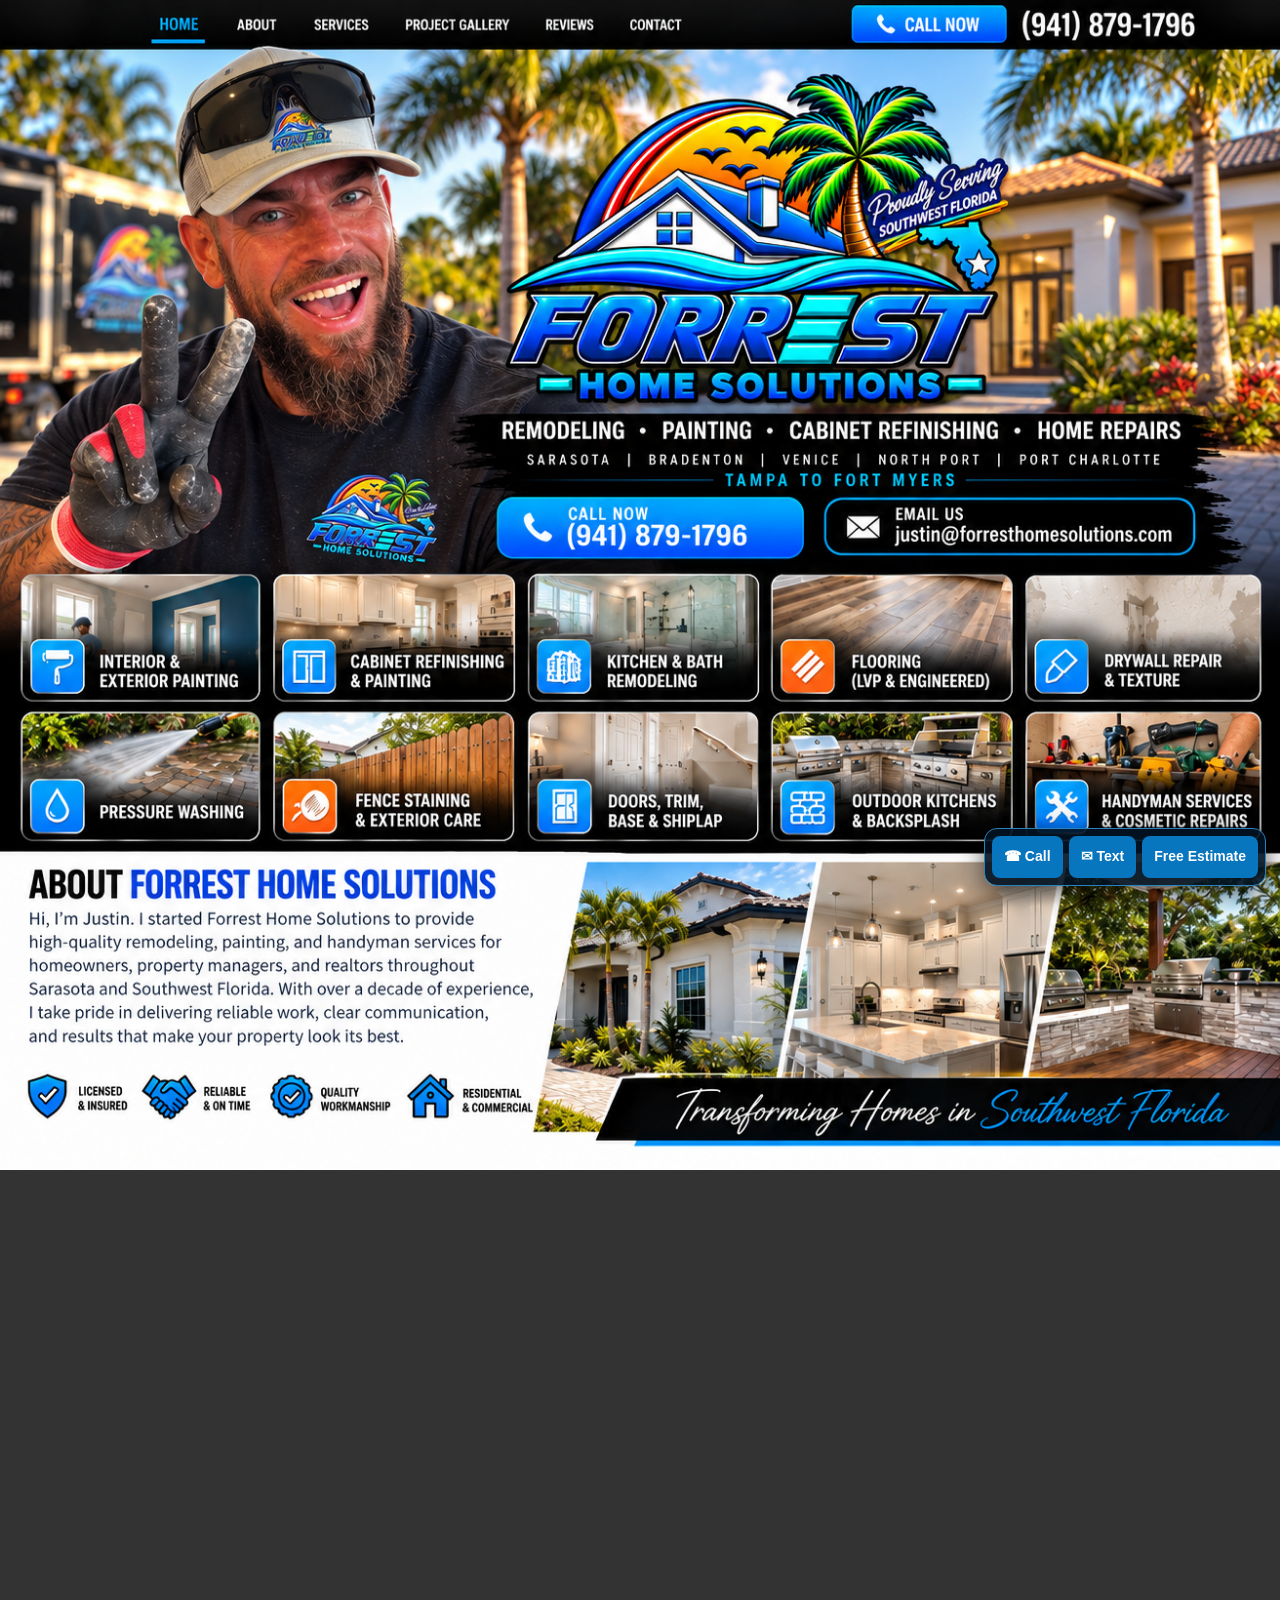
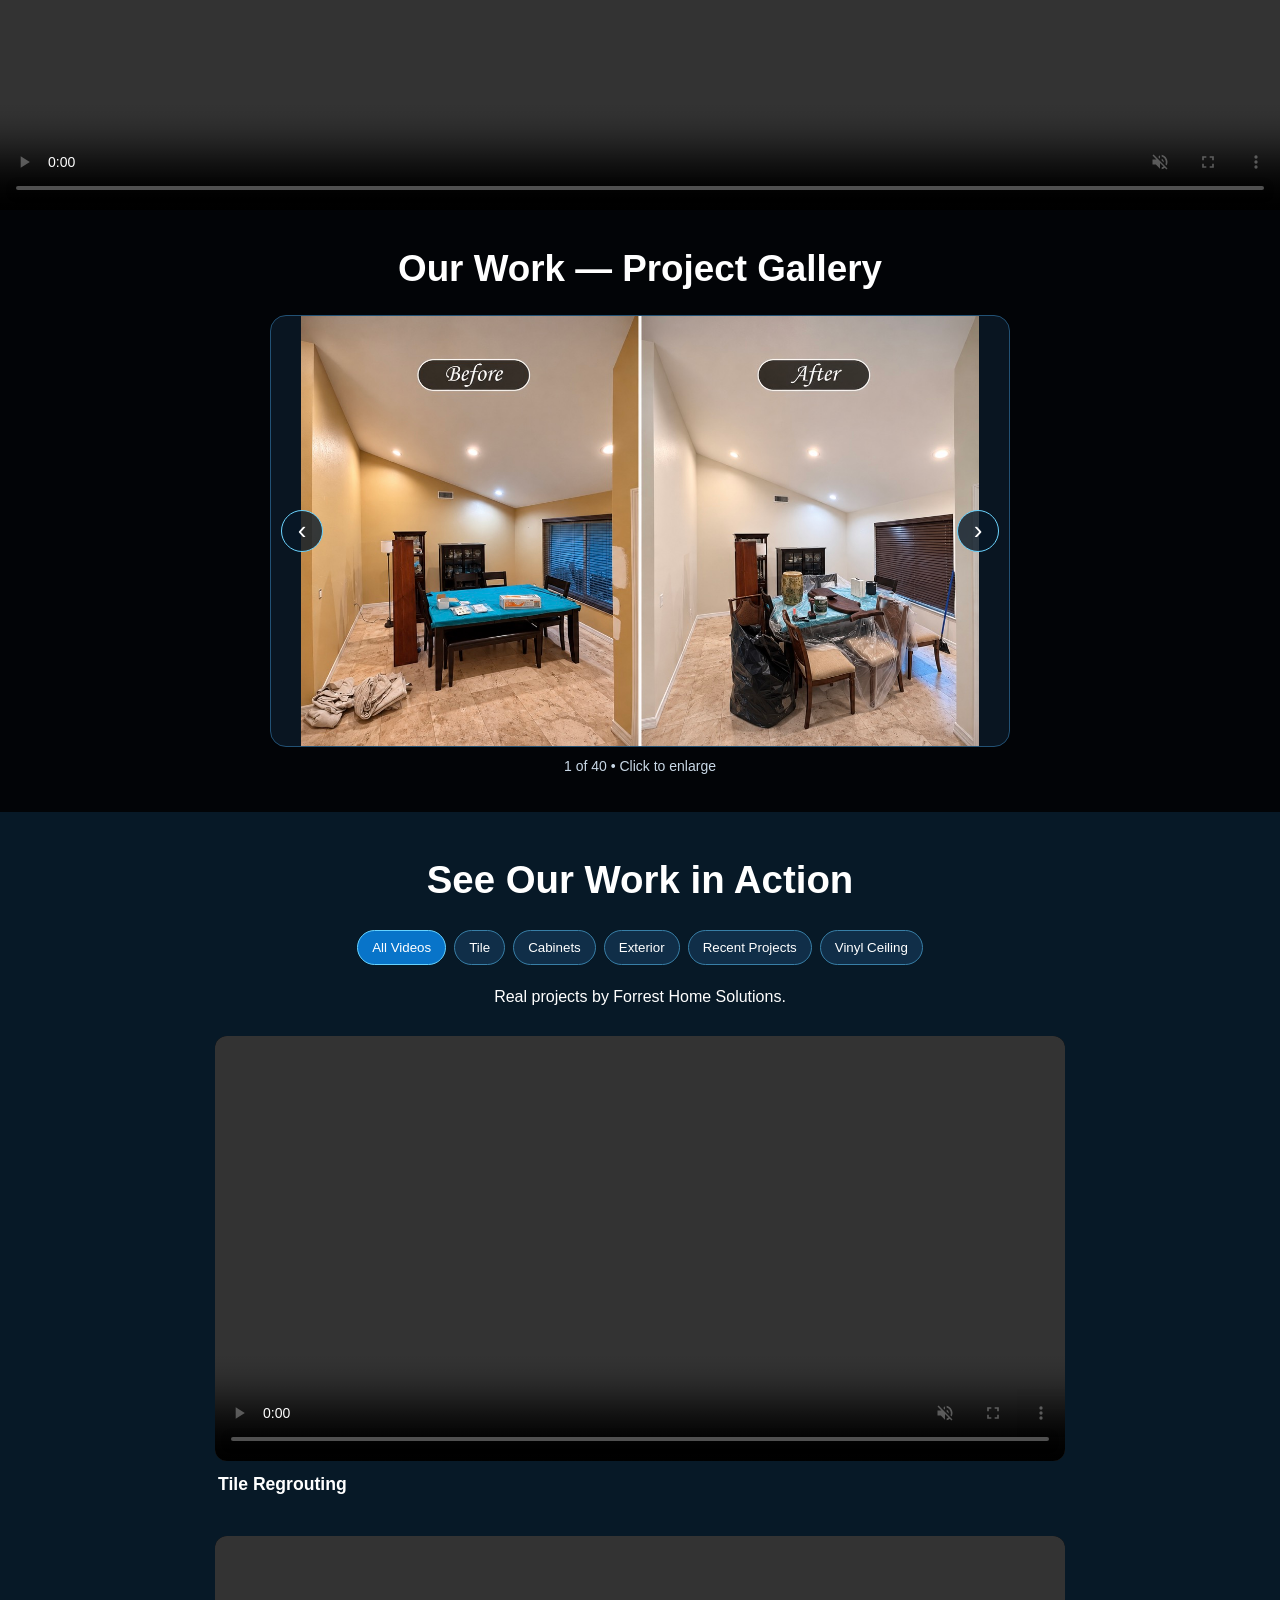
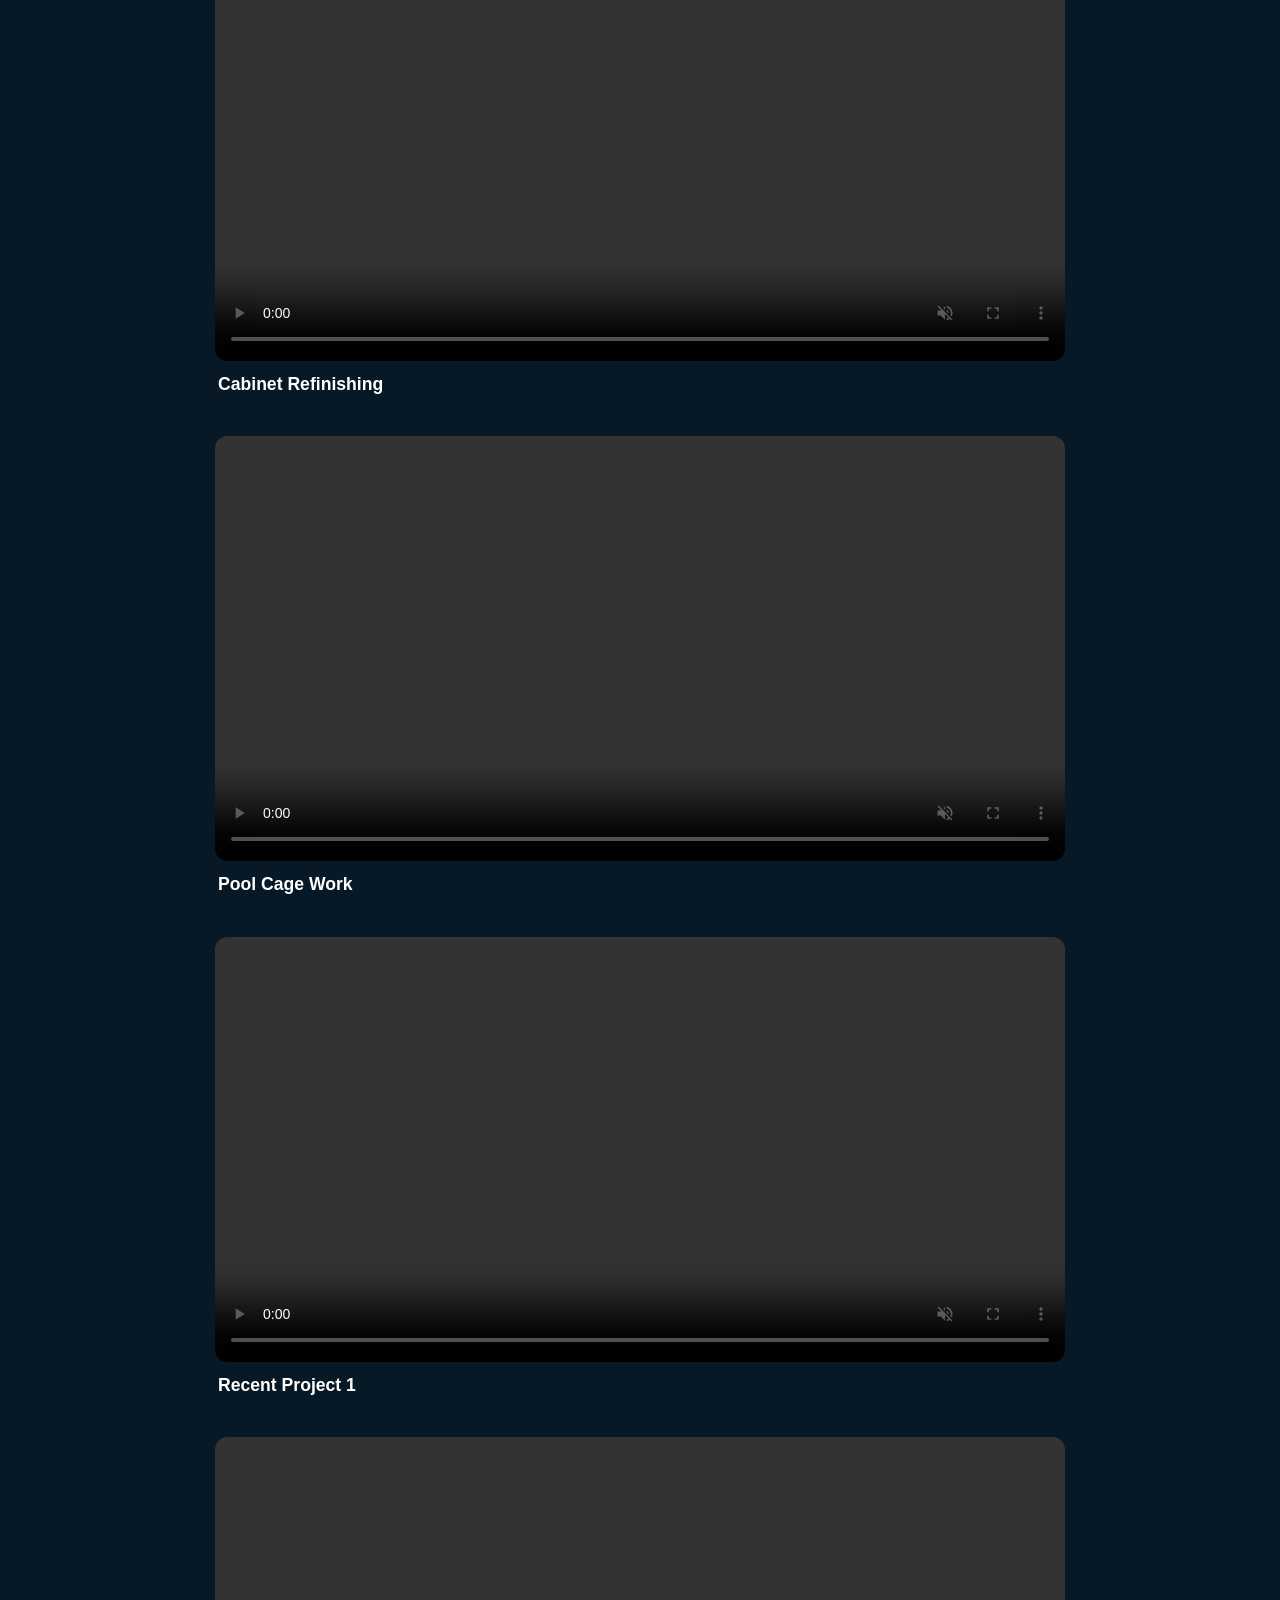
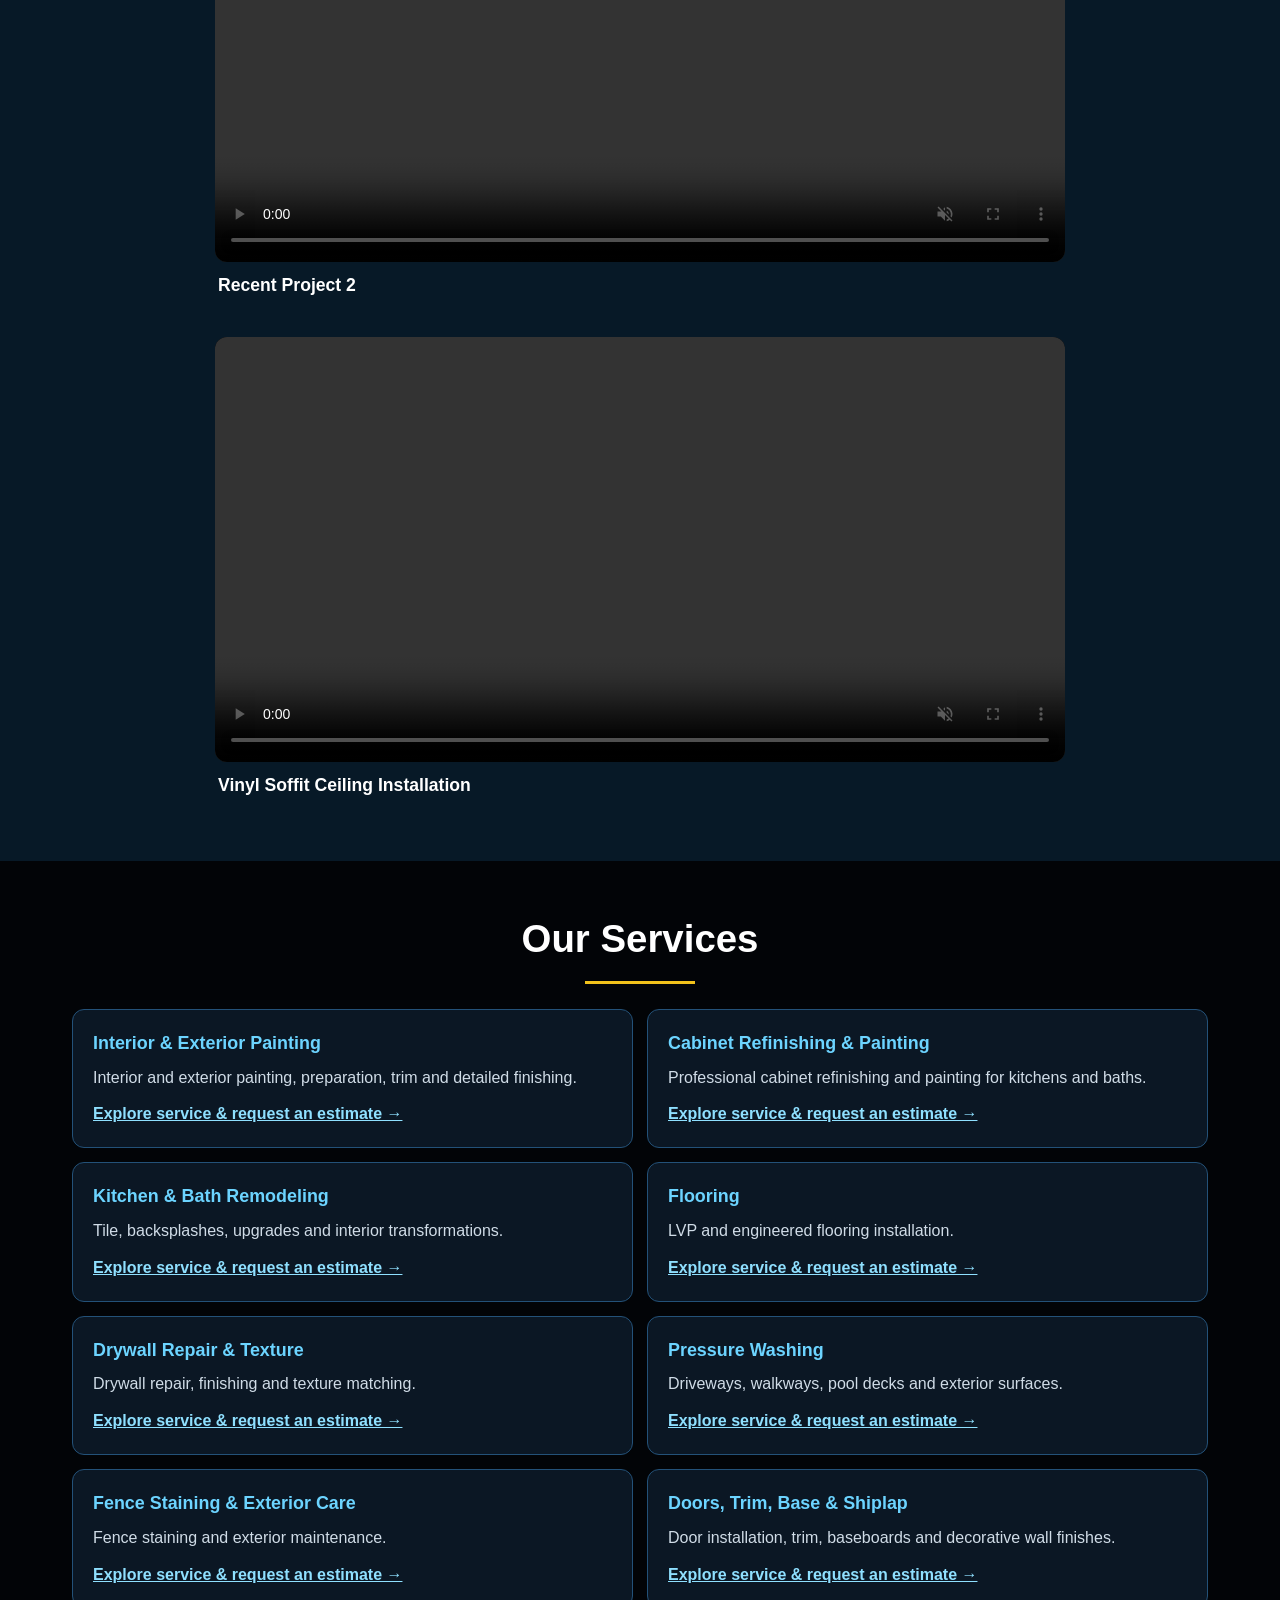
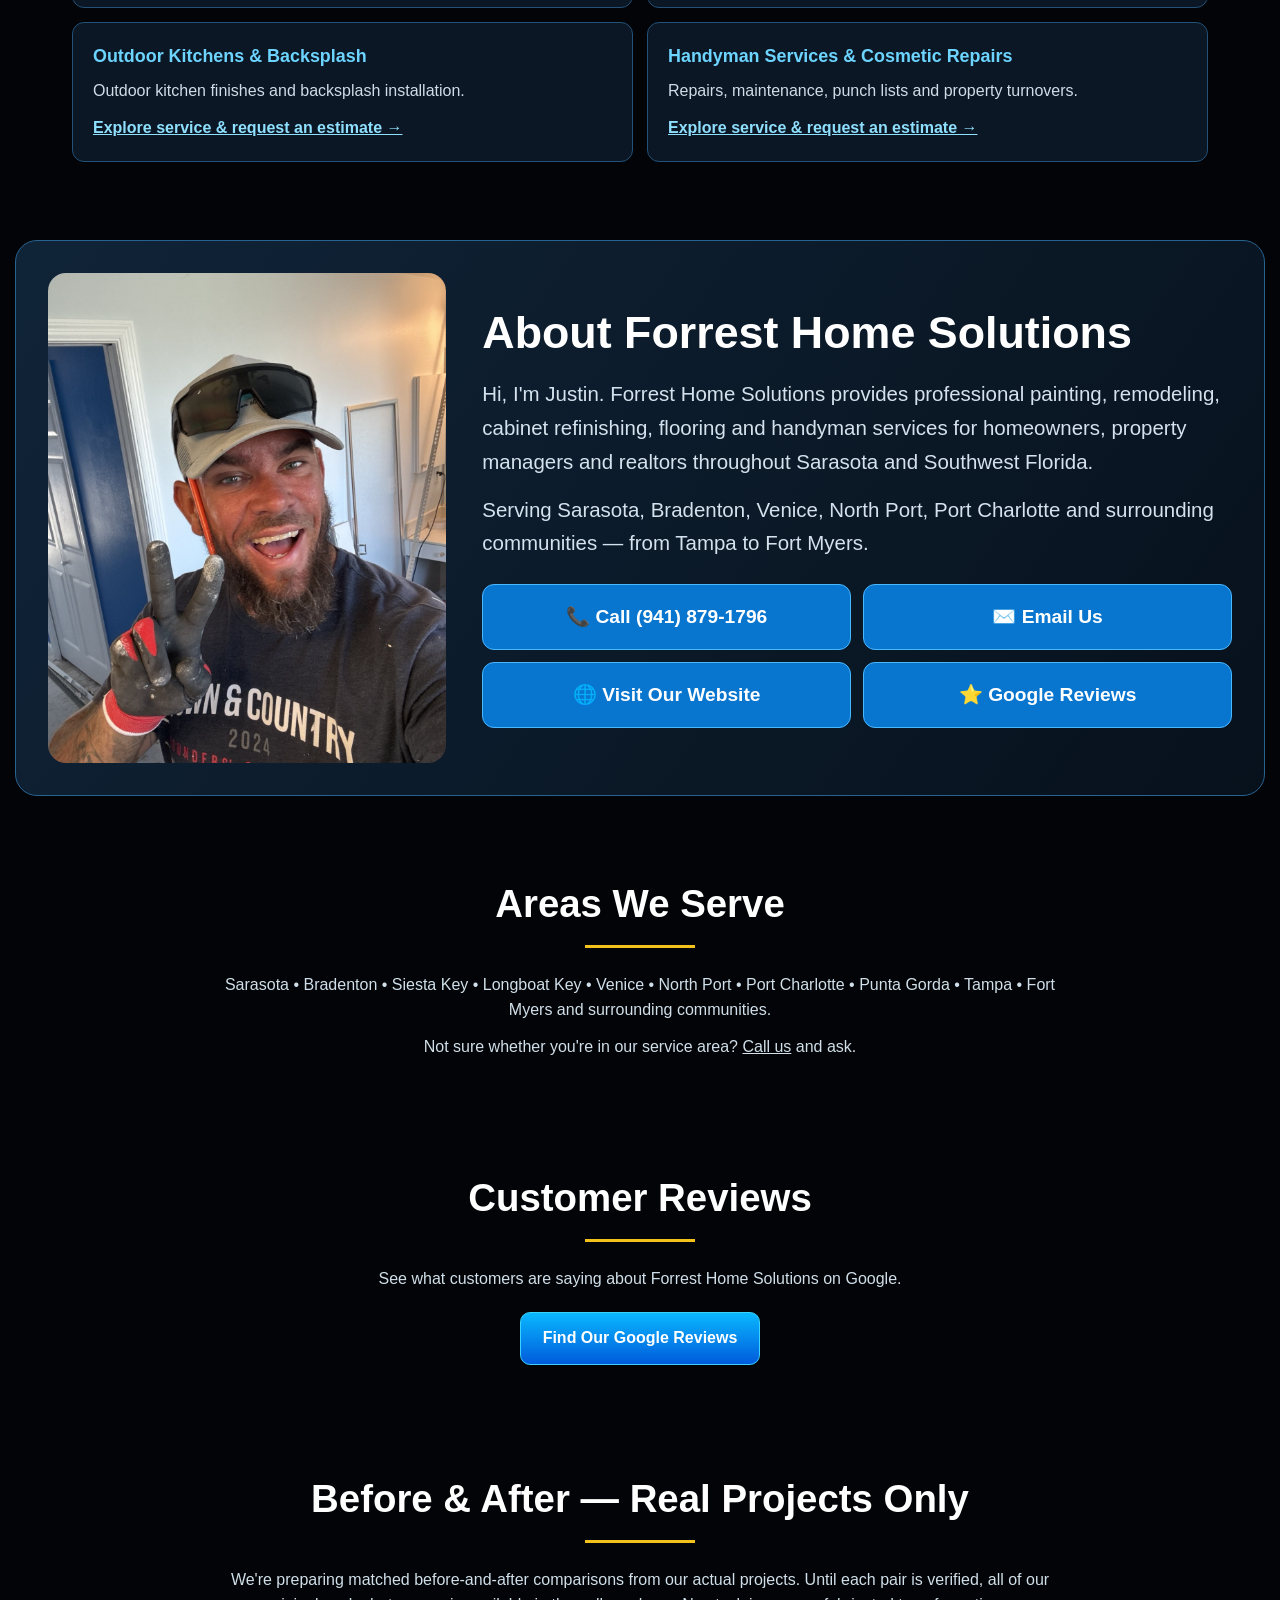
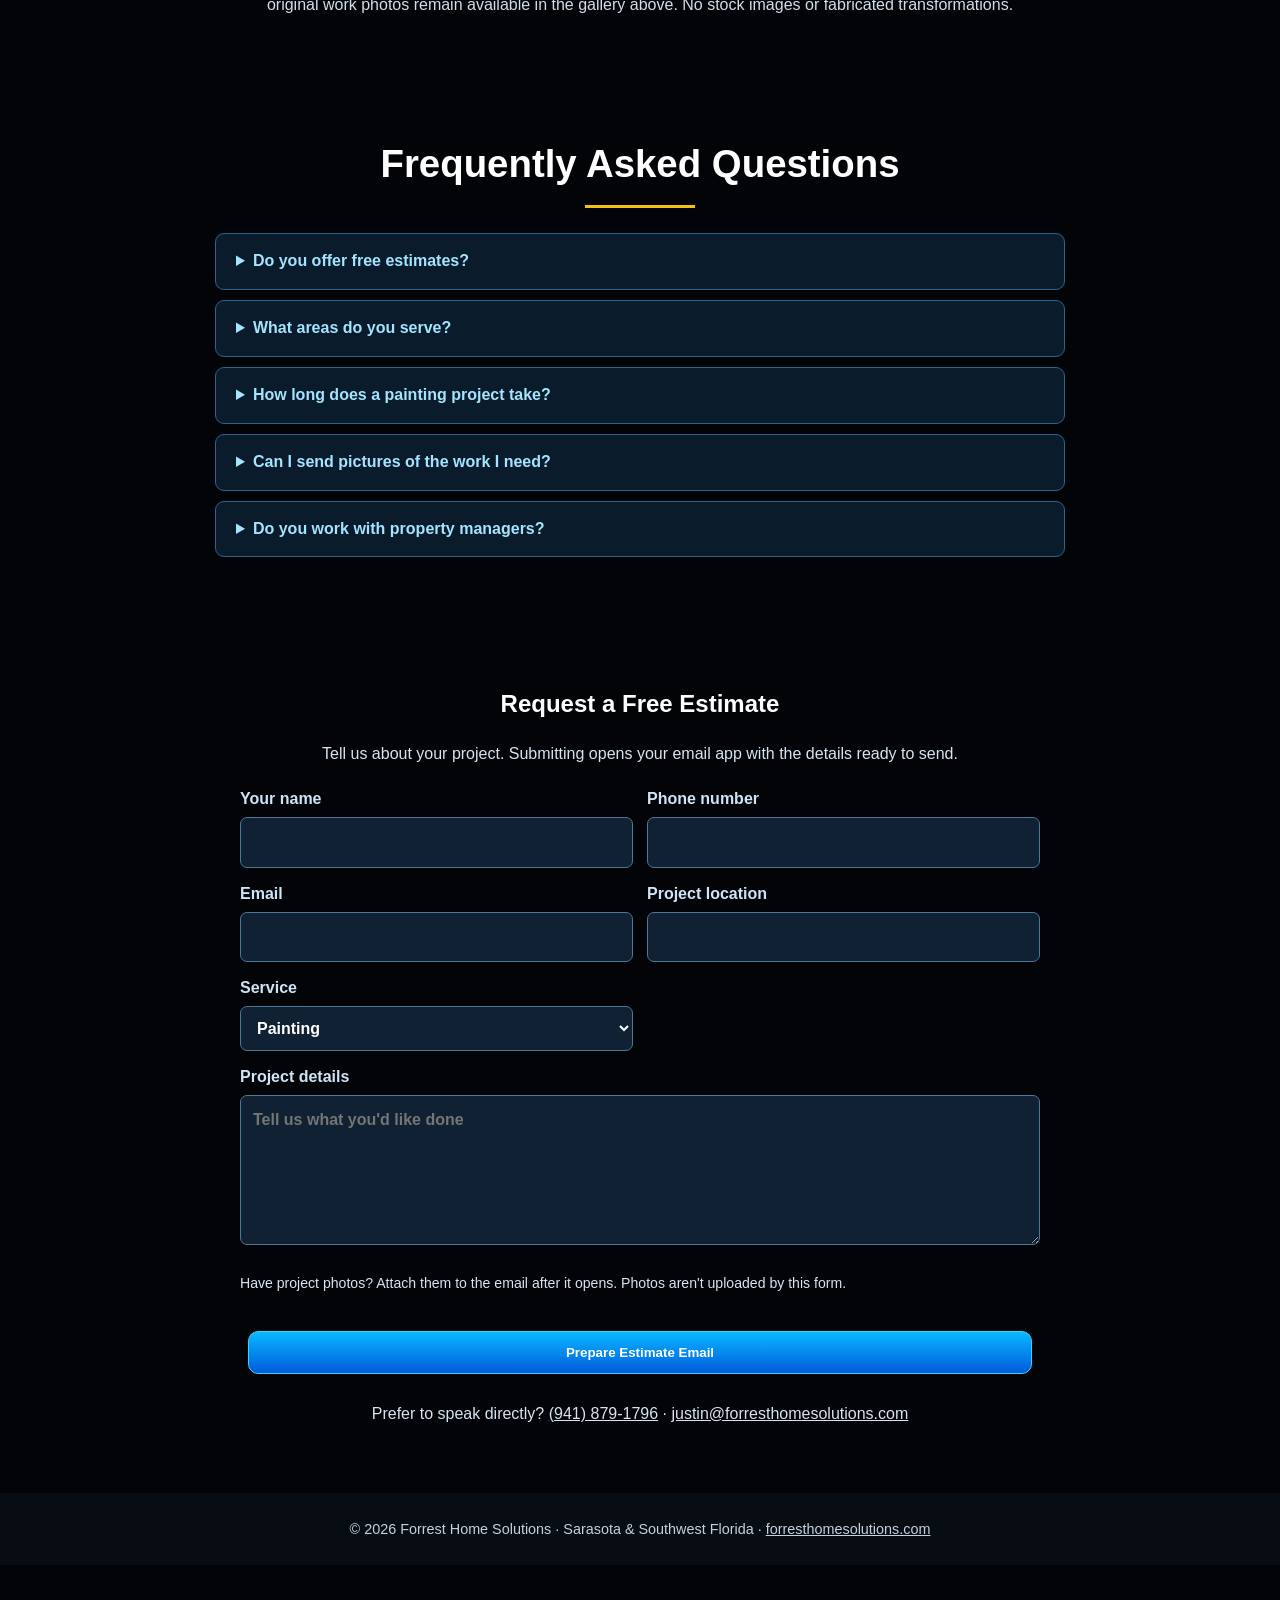
<file: index.html>
<!DOCTYPE html>

<html lang="en"><head><meta charset="utf-8"/><meta content="width=device-width,initial-scale=1" name="viewport"/>
<title>Forrest Home Solutions | Remodeling, Painting &amp; Home Repairs</title>
<meta content="Forrest Home Solutions offers remodeling, painting, cabinet refinishing, flooring, drywall and home repair services in Sarasota and Southwest Florida." name="description"/>
<meta content="#02060b" name="theme-color"/><meta content="Forrest Home Solutions" property="og:title"/>
<meta content="https://forresthomesolutions.com/assets/approved-website-design.png" property="og:image"/>
<link href="assets/favicon.svg" rel="icon" type="image/svg+xml"/>
<link href="https://forresthomesolutions.com/" rel="canonical"/>
<style>:root{color-scheme:dark;--blue:#05b5ff;--gold:#f2c21b}
*{box-sizing:border-box}html{scroll-behavior:smooth}
body{margin:0;background:#020407;color:#fff;font:16px/1.55 Arial,Helvetica,sans-serif}
a{color:inherit}
.approved{position:relative;max-width:1312px;margin:0 auto;line-height:0}
.approved img{display:block;width:100%;height:auto}
.hotspot{position:absolute;display:block;z-index:2;border-radius:5px}
.hotspot:focus-visible,.hotspot:hover{outline:2px solid rgba(0,191,255,.75);outline-offset:-2px;background:rgba(0,174,255,.08)}
.quick,.mobile-actions{display:none}
.more{max-width:1180px;margin:0 auto;padding:48px 22px}
.more h2{font-size:clamp(1.8rem,3vw,2.5rem);text-align:center;margin:0 0 25px}
.more h2:after{content:'';display:block;width:110px;height:3px;background:var(--gold);margin:12px auto}
.service-grid{display:grid;grid-template-columns:repeat(2,minmax(0,1fr));gap:14px}
.service{background:#0b1724;border:1px solid #235178;border-radius:12px;padding:20px;scroll-margin-top:20px}
.service h3{margin:0 0 8px;color:#6cd4ff;font-size:1.12rem}.service p{color:#d0dce7;margin:0}
.about{background:#0a1420;padding:40px 22px;text-align:center}.about p{max-width:850px;margin:0 auto 14px;color:#d5e2ed}
.cta{display:inline-block;background:linear-gradient(#0ab8ff,#005bdc);color:#fff;text-decoration:none;padding:13px 22px;border:1px solid #3ad2ff;border-radius:10px;font-weight:bold;margin:8px}
.cta.alt{background:#0b1420}
.contact{text-align:center;padding:50px 22px}.contact p{color:#d6e5f0}
footer{text-align:center;padding:25px;background:#080d13;color:#c3d2de;font-size:.9rem}
@media(max-width:700px){
 .quick{display:flex;gap:8px;position:sticky;top:0;z-index:5;background:#030b14;padding:9px;justify-content:center;border-bottom:1px solid #1d7ec6}
 .quick a{flex:1;text-align:center;background:#076bd0;text-decoration:none;font-size:15px;font-weight:bold;padding:13px 5px;border-radius:8px;min-height:48px}
 .approved{width:100%;overflow:hidden}
 /* Zoom the original approved artwork on phones without altering the source image. */
 .approved img{width:100%;max-width:100%;height:auto;margin-left:0}
 .approved .hotspot{display:none}
 .mobile-actions{display:grid;grid-template-columns:1fr 1fr;gap:10px;padding:14px 14px 20px;background:#020407}
 .mobile-actions .cta{margin:0;text-align:center;min-height:54px;display:flex;align-items:center;justify-content:center;font-size:17px}
 .service-grid{grid-template-columns:1fr}.more{padding:28px 16px}
 .contact .cta{display:block;margin:12px auto;max-width:420px;overflow-wrap:anywhere}
}
@media(prefers-reduced-motion:reduce){html{scroll-behavior:auto}}
.homepage-video{max-width:1312px;margin:auto;background:#000}.homepage-video video{display:block;width:100%;height:auto;max-height:740px;object-fit:contain}
</style>
<style>
.project-videos{background:#071927;color:white;padding:38px 16px 52px;text-align:center}
.project-videos h2{font-size:clamp(1.7rem,4vw,2.4rem);margin:0 0 12px}
.project-videos .video-list{max-width:850px;margin:26px auto 0;display:grid;gap:28px}
.project-videos figure{margin:0;text-align:left}
.project-videos video{width:100%;height:auto;max-height:560px;display:block;object-fit:contain;background:#000;border-radius:12px}
.project-videos figcaption{padding:10px 3px;font-size:1.1rem;font-weight:600}
</style>
<style>
/* Compact, automatically advancing project gallery */
.fhs-gallery{max-width:1050px;margin:0 auto;padding:30px 16px 35px;text-align:center;color:#fff}
.fhs-gallery h2{font-size:clamp(1.5rem,3.5vw,2.3rem);margin:0 0 18px}
.fhs-gallery-stage{max-width:740px;margin:auto;position:relative;background:#091521;border:1px solid #225174;border-radius:16px;overflow:hidden}
.fhs-gallery-stage img{display:block;width:100%;height:clamp(220px,42vw,430px);object-fit:contain;cursor:zoom-in}
.fhs-gallery-btn{position:absolute;top:50%;transform:translateY(-50%);background:#071827c9;border:1px solid #6cd4ff;color:white;border-radius:50%;width:42px;height:42px;font-size:26px;cursor:pointer}
.fhs-gallery-prev{left:10px}.fhs-gallery-next{right:10px}
.fhs-gallery-caption{font-size:14px;color:#c9d8e6;margin:9px auto 0}
#fhs-gallery-modal{border:0;padding:12px;border-radius:12px;background:#091521;max-width:97vw;max-height:96vh}
#fhs-gallery-modal::backdrop{background:#000e}
#fhs-gallery-modal img{display:block;max-width:92vw;max-height:84vh;object-fit:contain}
#fhs-gallery-close{float:right;background:#15699b;color:white;border:0;border-radius:6px;padding:7px 12px;margin-bottom:8px;cursor:pointer}
@media(prefers-reduced-motion:reduce){.fhs-gallery *{scroll-behavior:auto}}
</style>
<style> 
.service-link{display:inline-block;margin-top:12px;color:#8fe0ff;font-weight:700}
.video-filters{display:flex;justify-content:center;flex-wrap:wrap;gap:8px;max-width:900px;margin:20px auto}
.video-filters button{background:#102e48;color:white;border:1px solid #387fa7;border-radius:20px;padding:9px 14px;cursor:pointer}
.video-filters button[aria-pressed=true]{background:#0874c9;border-color:#66d3ff}
#estimate-form{display:grid;grid-template-columns:repeat(2,minmax(0,1fr));gap:14px;max-width:800px;margin:20px auto;text-align:left}
#estimate-form label{display:flex;flex-direction:column;gap:5px;font-weight:700;color:#cfe4f6}
#estimate-form input,#estimate-form select,#estimate-form textarea{background:#102133;color:#fff;border:1px solid #4b7895;border-radius:7px;padding:12px;font:inherit;width:100%}
#estimate-form label:nth-of-type(6),#estimate-form .form-note,#estimate-form button{grid-column:1/-1}
.form-note{font-size:.88rem;color:#b6cbd9}
.faq details{max-width:850px;margin:10px auto;padding:15px 20px;border:1px solid #2c648b;border-radius:9px;background:#0a1b2b}
.faq summary{font-weight:700;cursor:pointer;color:#a5e4ff}
.faq details p{color:#d6e2eb}
.area-section,.reviews-section,.before-after{text-align:center}
.area-section p,.reviews-section p,.before-after p{max-width:840px;margin:12px auto;color:#d0dfe9}
.floating-contact{position:fixed;bottom:14px;right:14px;display:flex;gap:6px;z-index:20;background:#031323e8;border:1px solid #2782bd;border-radius:13px;padding:7px;box-shadow:0 6px 24px #0009}
.floating-contact a{color:white;background:#0875bf;padding:10px 12px;text-decoration:none;border-radius:8px;font-size:14px;font-weight:700}
body{padding-bottom:75px}
@media(max-width:700px){.approved .hotspot{display:block;outline:none}.quick{flex-wrap:wrap}.quick a{font-size:12px;min-width:20%}.floating-contact{bottom:0;right:0;left:0;border-radius:0;justify-content:center}.floating-contact a{flex:1;text-align:center}#estimate-form{grid-template-columns:1fr}#estimate-form label{grid-column:1/-1}}
</style><style>
.comparison-list{max-width:850px;margin:20px auto}
.comparison{position:relative;aspect-ratio:4/3;overflow:hidden;border-radius:12px;border:1px solid #3c7699;margin:20px auto;background:#0b1a29}
.comparison img{position:absolute;inset:0;width:100%;height:100%;object-fit:contain}
.comparison .before{clip-path:inset(0 50% 0 0)}
.comparison input{position:absolute;z-index:2;bottom:12px;left:10%;width:80%;accent-color:#1ba8f0}
.comparison .tag{position:absolute;z-index:1;top:12px;background:#031b2ccc;padding:6px 10px;border-radius:5px}
.comparison .tag.before-tag{left:12px}.comparison .tag.after-tag{right:12px}
</style><style>
/* Enlarged, responsive About Forrest Home Solutions section */
.about-feature{max-width:1250px!important;margin:30px auto!important;padding:32px!important;text-align:left!important;background:linear-gradient(125deg,#102438,#07111c);border:1px solid #276391;border-radius:22px}
.about-feature-inner{display:grid;grid-template-columns:minmax(230px,0.85fr) minmax(0,1.6fr);align-items:center;gap:36px}
.about-portrait img{display:block;width:100%;max-height:490px;object-fit:cover;object-position:center top;border-radius:18px}
.about-info h2{font-size:clamp(1.8rem,3.5vw,3rem);line-height:1.12;margin:0 0 20px}
.about-info p{font-size:clamp(1.05rem,1.6vw,1.3rem);line-height:1.65}
.about-contact-actions{display:grid;grid-template-columns:repeat(2,minmax(0,1fr));gap:12px;margin-top:24px}
.about-contact-actions a{display:flex;align-items:center;justify-content:center;text-align:center;min-height:66px;margin:0;padding:14px 12px;background:#0875cf;color:white!important;border:1px solid #4ab8ff;border-radius:12px;text-decoration:none;font-size:clamp(1rem,1.6vw,1.2rem);font-weight:800;overflow-wrap:anywhere}
.about-contact-actions a:hover,.about-contact-actions a:focus-visible{background:#0052a4;outline:2px solid #fff}
@media(max-width:750px){.about-feature{margin:18px 12px!important;padding:18px!important}.about-feature-inner{grid-template-columns:1fr;gap:18px}.about-portrait img{max-height:300px;object-fit:contain}.about-contact-actions{grid-template-columns:1fr}.about-contact-actions a{min-height:62px;font-size:1.12rem}}
</style></head>
<body id="home">
<nav aria-label="Mobile quick actions" class="quick"><a href="tel:+19418791796">Call Now</a><a href="mailto:justin@forresthomesolutions.com">Email Us</a><a href="#services">Services</a><a href="#gallery">Our Work</a></nav>
<main>
<section aria-label="Approved Forrest Home Solutions website artwork and navigation" class="approved">
<img alt="Forrest Home Solutions approved website artwork with AI portrait, company logo, and service photos" height="1199" src="assets/approved-website-design.png" width="1312"/>
<a aria-label="Home" class="hotspot" href="#home" style="left:10.6707%;top:0%;width:4.4207%;height:3.9199%"></a><a aria-label="About" class="hotspot" href="#about" style="left:16.5396%;top:0%;width:4.0396%;height:3.9199%"></a><a aria-label="Services" class="hotspot" href="#services" style="left:22.4085%;top:0%;width:5.564%;height:3.9199%"></a><a aria-label="Project gallery" class="hotspot" href="#gallery" style="left:28.9634%;top:0%;width:9.1463%;height:3.9199%"></a><a aria-label="Reviews" class="hotspot" href="#reviews" style="left:38.6433%;top:0%;width:5.2591%;height:3.9199%"></a><a aria-label="Contact" class="hotspot" href="#contact" style="left:45.2744%;top:0%;width:5.8689%;height:3.9199%"></a><a aria-label="Call now" class="hotspot" href="tel:+19418791796" style="left:64.0244%;top:0%;width:28.125%;height:3.9199%"></a><a aria-label="Call now" class="hotspot" href="tel:+19418791796" style="left:37.6524%;top:41.3678%;width:23.3994%;height:5.8382%"></a><a aria-label="Email us" class="hotspot" href="mailto:justin@forresthomesolutions.com?subject=Free%20Estimate%20Request" style="left:62.5%;top:41.3678%;width:29.497%;height:5.8382%"></a><a aria-label="Interior &amp; Exterior Painting" class="hotspot" href="painting.html" style="left:1.5244%;top:47.8732%;width:18.3689%;height:10.5088%"></a><a aria-label="Cabinet Refinishing &amp; Painting" class="hotspot" href="cabinets.html" style="left:20.8079%;top:47.8732%;width:18.5976%;height:10.5088%"></a><a aria-label="Kitchen &amp; Bath Remodeling" class="hotspot" href="remodeling.html" style="left:40.2439%;top:47.8732%;width:17.6829%;height:10.5088%"></a><a aria-label="Flooring" class="hotspot" href="flooring.html" style="left:58.8415%;top:47.8732%;width:18.2927%;height:10.5088%"></a><a aria-label="Drywall Repair &amp; Texture" class="hotspot" href="drywall.html" style="left:78.0488%;top:47.8732%;width:18.1402%;height:10.5088%"></a><a aria-label="Pressure Washing" class="hotspot" href="pressure-washing.html" style="left:1.5244%;top:59.2994%;width:18.3689%;height:10.8424%"></a><a aria-label="Fence Staining &amp; Exterior Care" class="hotspot" href="repairs.html" style="left:20.8079%;top:59.2994%;width:18.5976%;height:10.8424%"></a><a aria-label="Doors, Trim, Base &amp; Shiplap" class="hotspot" href="carpentry.html" style="left:40.2439%;top:59.2994%;width:17.6829%;height:10.8424%"></a><a aria-label="Outdoor Kitchens &amp; Backsplash" class="hotspot" href="tile.html" style="left:58.8415%;top:59.2994%;width:18.2927%;height:10.8424%"></a><a aria-label="Handyman Services &amp; Cosmetic Repairs" class="hotspot" href="repairs.html" style="left:78.0488%;top:59.2994%;width:18.1402%;height:10.8424%"></a>
</section>
<section aria-label="Project video" class="homepage-video"><video aria-label="Forrest Home Solutions project video" autoplay="" controls="" loop="" muted="" playsinline="" preload="metadata"><source src="homepage-video.mp4" type="video/mp4"/></video></section>
<section aria-label="Our project photo gallery" class="fhs-gallery" id="gallery">
<h2>Our Work — Project Gallery</h2>
<div class="fhs-gallery-stage">
<img alt="Forrest Home Solutions completed project" id="fhs-gallery-image" loading="eager" tabindex="0"/>
<button aria-label="Previous photo" class="fhs-gallery-btn fhs-gallery-prev" id="fhs-gallery-prev">‹</button>
<button aria-label="Next photo" class="fhs-gallery-btn fhs-gallery-next" id="fhs-gallery-next">›</button>
</div>
<p class="fhs-gallery-caption" id="fhs-gallery-caption">Tap any photo to enlarge</p>
</section>
<dialog id="fhs-gallery-modal"><button aria-label="Close enlarged photo" id="fhs-gallery-close">Close ✕</button><img alt="Enlarged project photo" id="fhs-gallery-large"/></dialog>
<section class="project-videos" id="project-videos"><h2>See Our Work in Action</h2><div aria-label="Filter project videos" class="video-filters"><button aria-pressed="true" data-filter="all" type="button">All Videos</button><button data-filter="tile" type="button">Tile</button><button data-filter="cabinet" type="button">Cabinets</button><button data-filter="pool" type="button">Exterior</button><button data-filter="recent" type="button">Recent Projects</button><button data-filter="vinyl" type="button">Vinyl Ceiling</button></div>
<p>Real projects by Forrest Home Solutions.</p><div class="video-list">
<figure data-category="tile"><video controls="" loop="" muted="" playsinline="" preload="metadata" src="videos/tile-grout.mp4"></video><figcaption>Tile Regrouting</figcaption></figure>
<figure data-category="cabinet"><video controls="" loop="" muted="" playsinline="" preload="metadata" src="videos/cabinet-refinish.mp4"></video><figcaption>Cabinet Refinishing</figcaption></figure>
<figure data-category="pool"><video controls="" loop="" muted="" playsinline="" preload="metadata" src="videos/pool-cage.mp4"></video><figcaption>Pool Cage Work</figcaption></figure>
<figure data-category="recent"><video controls="" loop="" muted="" playsinline="" preload="metadata" src="videos/nov-2026-project-1.mp4"></video><figcaption>Recent Project 1</figcaption></figure>
<figure data-category="recent"><video controls="" loop="" muted="" playsinline="" preload="metadata" src="videos/nov-2026-project-2.mp4"></video><figcaption>Recent Project 2</figcaption></figure>
<figure data-category="vinyl"><video controls="" loop="" muted="" playsinline="" preload="metadata" src="videos/vinyl-ceiling.mp4"></video><figcaption>Vinyl Soffit Ceiling Installation</figcaption></figure>
</div></section>
<div aria-label="Mobile contact buttons" class="mobile-actions"><a class="cta" href="tel:+19418791796">Call Now</a><a class="cta alt" href="mailto:justin@forresthomesolutions.com?subject=Free%20Estimate%20Request">Email Us</a></div>
<section class="more" id="services"><h2>Our Services</h2><div class="service-grid">
<article class="service" id="service-1"><h3>Interior &amp; Exterior Painting</h3><p>Interior and exterior painting, preparation, trim and detailed finishing.</p><a class="service-link" href="painting.html">Explore service &amp; request an estimate →</a></article><article class="service" id="service-2"><h3>Cabinet Refinishing &amp; Painting</h3><p>Professional cabinet refinishing and painting for kitchens and baths.</p><a class="service-link" href="cabinets.html">Explore service &amp; request an estimate →</a></article><article class="service" id="service-3"><h3>Kitchen &amp; Bath Remodeling</h3><p>Tile, backsplashes, upgrades and interior transformations.</p><a class="service-link" href="remodeling.html">Explore service &amp; request an estimate →</a></article><article class="service" id="service-4"><h3>Flooring</h3><p>LVP and engineered flooring installation.</p><a class="service-link" href="flooring.html">Explore service &amp; request an estimate →</a></article><article class="service" id="service-5"><h3>Drywall Repair &amp; Texture</h3><p>Drywall repair, finishing and texture matching.</p><a class="service-link" href="drywall.html">Explore service &amp; request an estimate →</a></article><article class="service" id="service-6"><h3>Pressure Washing</h3><p>Driveways, walkways, pool decks and exterior surfaces.</p><a class="service-link" href="pressure-washing.html">Explore service &amp; request an estimate →</a></article><article class="service" id="service-7"><h3>Fence Staining &amp; Exterior Care</h3><p>Fence staining and exterior maintenance.</p><a class="service-link" href="repairs.html">Explore service &amp; request an estimate →</a></article><article class="service" id="service-8"><h3>Doors, Trim, Base &amp; Shiplap</h3><p>Door installation, trim, baseboards and decorative wall finishes.</p><a class="service-link" href="carpentry.html">Explore service &amp; request an estimate →</a></article><article class="service" id="service-9"><h3>Outdoor Kitchens &amp; Backsplash</h3><p>Outdoor kitchen finishes and backsplash installation.</p><a class="service-link" href="tile.html">Explore service &amp; request an estimate →</a></article><article class="service" id="service-10"><h3>Handyman Services &amp; Cosmetic Repairs</h3><p>Repairs, maintenance, punch lists and property turnovers.</p><a class="service-link" href="repairs.html">Explore service &amp; request an estimate →</a></article>
</div></section>
<section class="about about-feature" id="about">
<div class="about-feature-inner">
<div class="about-portrait"><img src="justin.jpg" alt="Forrest Home Solutions owner Justin" loading="lazy"></div>
<div class="about-info">
<h2>About Forrest Home Solutions</h2>
<p>Hi, I'm Justin. Forrest Home Solutions provides professional painting, remodeling, cabinet refinishing, flooring and handyman services for homeowners, property managers and realtors throughout Sarasota and Southwest Florida.</p>
<p>Serving Sarasota, Bradenton, Venice, North Port, Port Charlotte and surrounding communities — from Tampa to Fort Myers.</p>
<div class="about-contact-actions">
<a href="tel:+19418791796">📞 Call (941) 879-1796</a>
<a href="mailto:justin@forresthomesolutions.com">✉️ Email Us</a>
<a href="https://forresthomesolutions.com">🌐 Visit Our Website</a>
<a href="https://www.google.com/search?q=Forrest+Home+Solutions+Sarasota+Florida+Google+reviews" target="_blank" rel="noopener noreferrer">⭐ Google Reviews</a>
</div>
</div></div></section><section class="more area-section" id="areas"><h2>Areas We Serve</h2><p>Sarasota • Bradenton • Siesta Key • Longboat Key • Venice • North Port • Port Charlotte • Punta Gorda • Tampa • Fort Myers and surrounding communities.</p><p>Not sure whether you're in our service area? <a href="tel:+19418791796">Call us</a> and ask.</p></section>
<section class="more reviews-section" id="reviews"><h2>Customer Reviews</h2><p>See what customers are saying about Forrest Home Solutions on Google.</p><a class="cta" href="https://www.google.com/search?q=Forrest+Home+Solutions+Sarasota+Florida+Google+reviews" rel="noopener noreferrer" target="_blank">Find Our Google Reviews</a></section>
<section class="more before-after" id="before-after"><h2>Before &amp; After — Real Projects Only</h2><p>We're preparing matched before-and-after comparisons from our actual projects. Until each pair is verified, all of our original work photos remain available in the gallery above. No stock images or fabricated transformations.</p><div aria-live="polite" class="comparison-list" id="verified-comparisons"></div></section>
<section class="more faq" id="faq"><h2>Frequently Asked Questions</h2>
<details><summary>Do you offer free estimates?</summary><p>Yes. Tell us about your project using the estimate form, or call to discuss the details.</p></details>
<details><summary>What areas do you serve?</summary><p>Based in Sarasota, we serve nearby communities throughout Southwest Florida, including Bradenton, Venice, North Port, Port Charlotte and surrounding areas.</p></details>
<details><summary>How long does a painting project take?</summary><p>Timing depends on the scope and preparation. A typical exterior paint job may take around 4–5 days, while a typical interior may take around 6–8 days depending on furniture and site conditions.</p></details>
<details><summary>Can I send pictures of the work I need?</summary><p>Yes. Use the estimate form to prepare an email, then attach your photos before sending.</p></details>
<details><summary>Do you work with property managers?</summary><p>Yes. We offer repairs, painting, turnovers, and ongoing property maintenance.</p></details>
</section>
<section class="contact" id="contact"><h2>Request a Free Estimate</h2><p>Tell us about your project. Submitting opens your email app with the details ready to send.</p>
<form id="estimate-form">
<label>Your name <input autocomplete="name" name="name" required=""/></label>
<label>Phone number <input autocomplete="tel" name="phone" required="" type="tel"/></label>
<label>Email <input autocomplete="email" name="email" type="email"/></label>
<label>Project location <input autocomplete="street-address" name="location"/></label>
<label>Service <select name="service"><option>Painting</option><option>Cabinet Refinishing</option><option>Remodeling</option><option>Flooring</option><option>Drywall</option><option>Pressure Washing</option><option>Carpentry &amp; Doors</option><option>Tile</option><option>Handyman &amp; Repairs</option><option>Other</option></select></label>
<label>Project details <textarea name="details" placeholder="Tell us what you'd like done" required="" rows="5"></textarea></label>
<p class="form-note">Have project photos? Attach them to the email after it opens. Photos aren't uploaded by this form.</p>
<button class="cta" type="submit">Prepare Estimate Email</button>
</form>
<p>Prefer to speak directly? <a href="tel:+19418791796">(941) 879-1796</a> · <a href="mailto:justin@forresthomesolutions.com">justin@forresthomesolutions.com</a></p></section>
</main><footer>© 2026 Forrest Home Solutions · Sarasota &amp; Southwest Florida · <a href="https://forresthomesolutions.com">forresthomesolutions.com</a></footer><script>
(function(){
const vids=[...document.querySelectorAll('.project-videos video')];
if(!('IntersectionObserver' in window))return;
const observer=new IntersectionObserver(entries=>{
for(const e of entries){
if(e.isIntersecting){
for(const v of vids)if(v!==e.target)v.pause();
e.target.play().catch(()=>{});
}else e.target.pause();
}
},{threshold:0.55});
vids.forEach(v=>observer.observe(v));
})();
</script>
<script>
(function(){
const photos=["gallery-photos/nov-2026-before-after-1.jpg", "gallery-photos/nov-2026-before-after-2.jpg", "gallery-photos/nov-2026-before-after-3.jpg", "gallery-photos/750697C7-F84B-4F36-BF13-E90BA92F98F4.webp", "gallery-photos/IMG_0013.webp", "gallery-photos/IMG_0157.webp", "gallery-photos/IMG_0194.webp", "gallery-photos/IMG_0272.webp", "gallery-photos/IMG_0465.webp", "gallery-photos/IMG_0467.webp", "gallery-photos/IMG_0470.webp", "gallery-photos/IMG_0471.webp", "gallery-photos/IMG_1111.webp", "gallery-photos/IMG_1114.webp", "gallery-photos/IMG_1417.webp", "gallery-photos/IMG_1421.webp", "gallery-photos/IMG_1685.webp", "gallery-photos/IMG_1696.webp", "gallery-photos/IMG_2107.webp", "gallery-photos/IMG_2117.webp", "gallery-photos/IMG_2395.webp", "gallery-photos/IMG_2699.webp", "gallery-photos/IMG_2998.webp", "gallery-photos/IMG_3500.webp", "gallery-photos/IMG_3502.webp", "gallery-photos/IMG_3515.webp", "gallery-photos/IMG_3523.webp", "gallery-photos/IMG_3525.webp", "gallery-photos/IMG_3832.webp", "gallery-photos/IMG_3833.webp", "gallery-photos/IMG_3835.webp", "gallery-photos/IMG_4068.webp", "gallery-photos/IMG_4069.webp", "gallery-photos/IMG_4070.webp", "gallery-photos/IMG_4073.webp", "gallery-photos/IMG_4074.webp", "gallery-photos/IMG_4177.webp", "gallery-photos/IMG_4179.webp", "gallery-photos/IMG_4207.webp", "gallery-photos/IMG_4217.webp"];
const img=document.getElementById('fhs-gallery-image'),cap=document.getElementById('fhs-gallery-caption');
const modal=document.getElementById('fhs-gallery-modal'),large=document.getElementById('fhs-gallery-large');
let current=0,timer;
function show(n){current=(n+photos.length)%photos.length;img.src=photos[current];img.alt='Forrest Home Solutions project photo '+(current+1);cap.textContent=(current+1)+' of '+photos.length+' • Click to enlarge';if(modal.open)large.src=img.src;}
function start(){clearInterval(timer);if(!modal.open&&!window.matchMedia('(prefers-reduced-motion: reduce)').matches)timer=setInterval(()=>show(current+1),4500);}
function step(delta){show(current+delta);start();}
function open(){large.src=img.src;modal.showModal();clearInterval(timer);}
document.getElementById('fhs-gallery-prev').onclick=()=>step(-1);
document.getElementById('fhs-gallery-next').onclick=()=>step(1);
document.getElementById('fhs-gallery-close').onclick=()=>modal.close();
img.onclick=open;img.onkeydown=e=>{if(e.key==='Enter')open();};
modal.onclick=e=>{if(e.target===modal)modal.close();};
modal.onclose=start;
document.addEventListener('keydown',e=>{if(!modal.open)return;if(e.key==='ArrowRight')show(current+1);if(e.key==='ArrowLeft')show(current-1);});
show(0);start();
})();
</script>
<aside aria-label="Quick contact" class="floating-contact"><a href="tel:+19418791796">☎ Call</a><a href="sms:+19418791796">✉ Text</a><a href="#contact">Free Estimate</a></aside><script>
document.querySelectorAll('.video-filters button').forEach(button=>{
 button.addEventListener('click',()=>{
  const category=button.dataset.filter;
  document.querySelectorAll('.video-filters button').forEach(b=>b.setAttribute('aria-pressed',String(b===button)));
  document.querySelectorAll('.project-videos figure').forEach(f=>{
   f.hidden=category!=='all'&&f.dataset.category!==category;
   if(f.hidden){const v=f.querySelector('video');if(v)v.pause();}
  });
 });
});
document.querySelector('#estimate-form').addEventListener('submit',e=>{
 e.preventDefault();
 const data=new FormData(e.currentTarget);
 const body=[...data.entries()].map(([k,v])=>k.charAt(0).toUpperCase()+k.slice(1)+': '+v).join('\n');
 window.location.href='mailto:justin@forresthomesolutions.com?subject='+encodeURIComponent('Free Estimate Request - Forrest Home Solutions')+'&body='+encodeURIComponent(body+'\n\nPlease attach any project photos before sending.');
});
</script><script>
// Only add a comparison here when two actual project photographs have been verified.
// Format: {before:'gallery-photos/real-before.jpg',after:'gallery-photos/real-after.jpg',title:'Project'}
const verifiedBeforeAfterPairs=[];
const comparisons=document.getElementById('verified-comparisons');
verifiedBeforeAfterPairs.forEach(pair=>{
 const card=document.createElement('div');card.className='comparison';
 const after=document.createElement('img');after.src=pair.after;after.alt=pair.title+' after';
 const before=document.createElement('img');before.src=pair.before;before.alt=pair.title+' before';before.className='before';
 const slider=document.createElement('input');slider.type='range';slider.min='0';slider.max='100';slider.value='50';slider.setAttribute('aria-label',pair.title+' before and after comparison');
 slider.addEventListener('input',()=>{before.style.clipPath='inset(0 '+(100-Number(slider.value))+'% 0 0)'});
 const beforeTag=document.createElement('span');beforeTag.className='tag before-tag';beforeTag.textContent='Before';
 const afterTag=document.createElement('span');afterTag.className='tag after-tag';afterTag.textContent='After';
 card.append(after,before,beforeTag,afterTag,slider);comparisons.append(card);
});
</script></body></html>
</file>
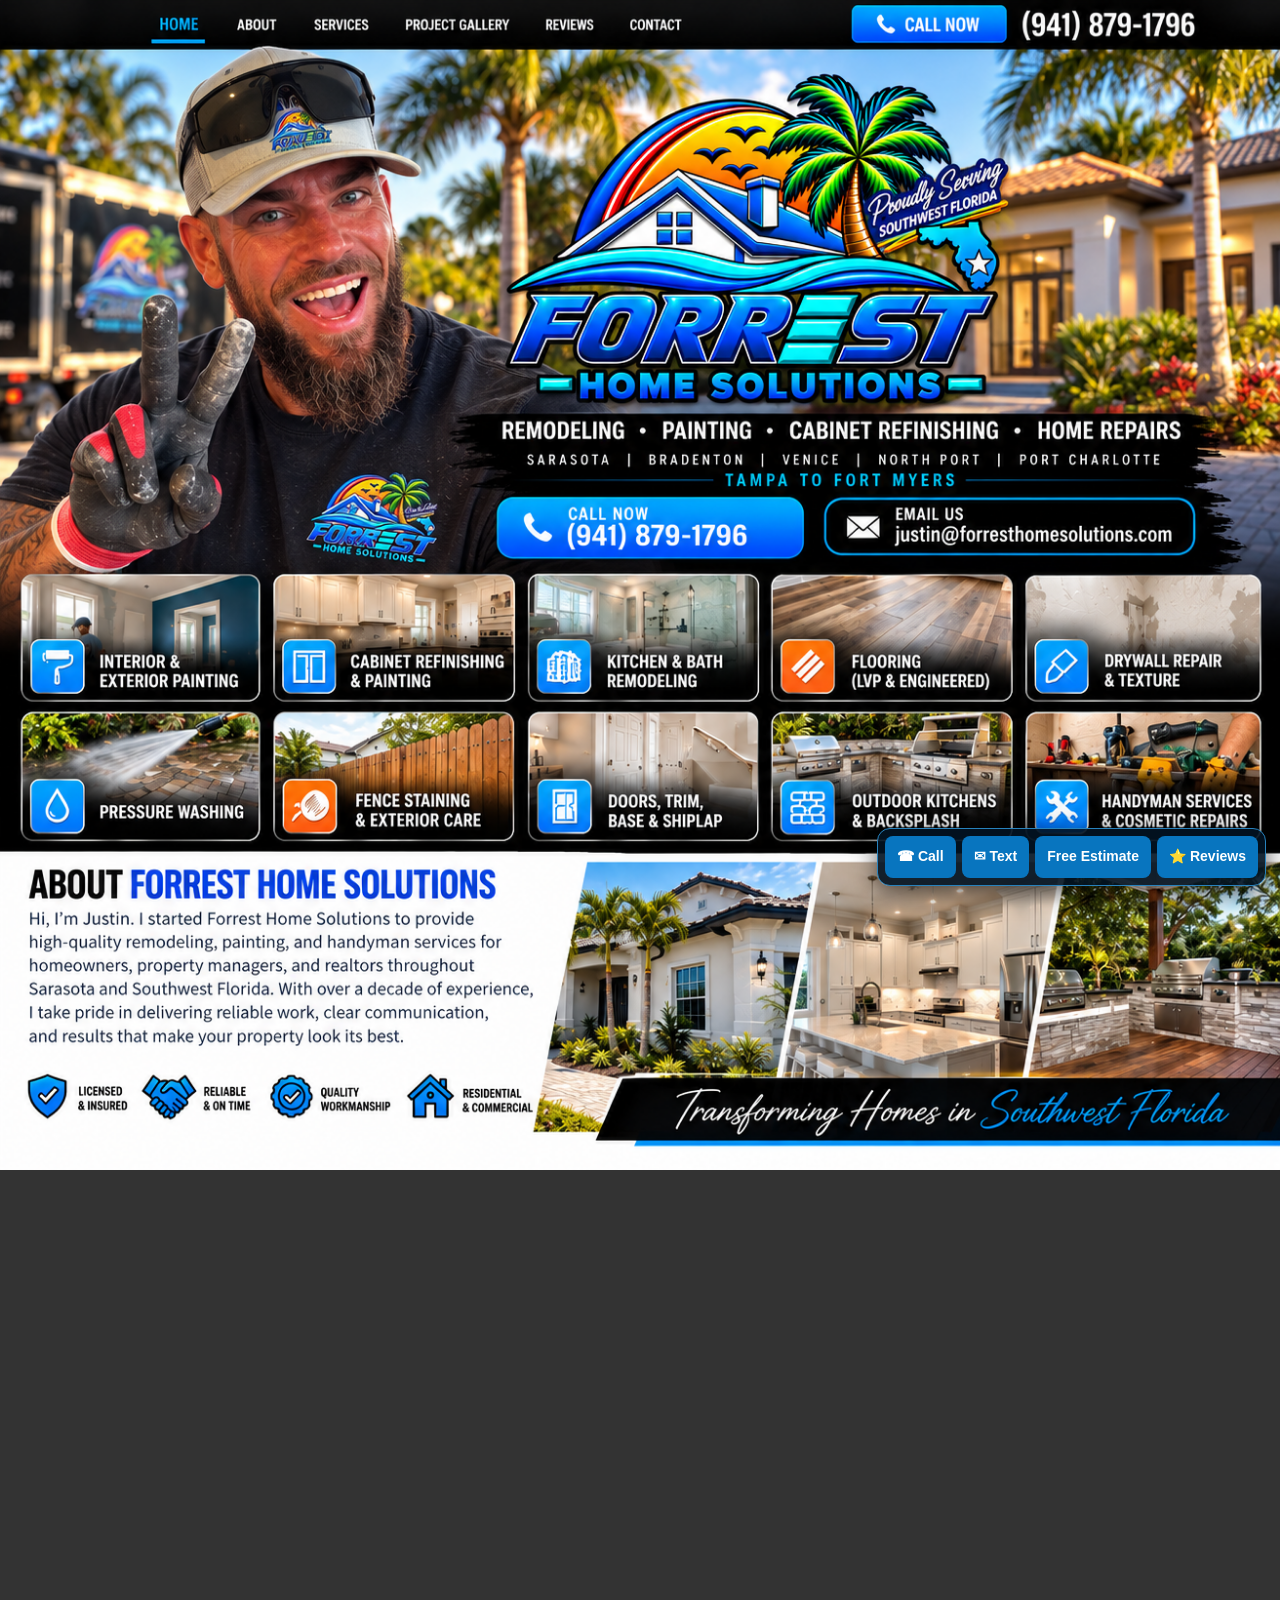
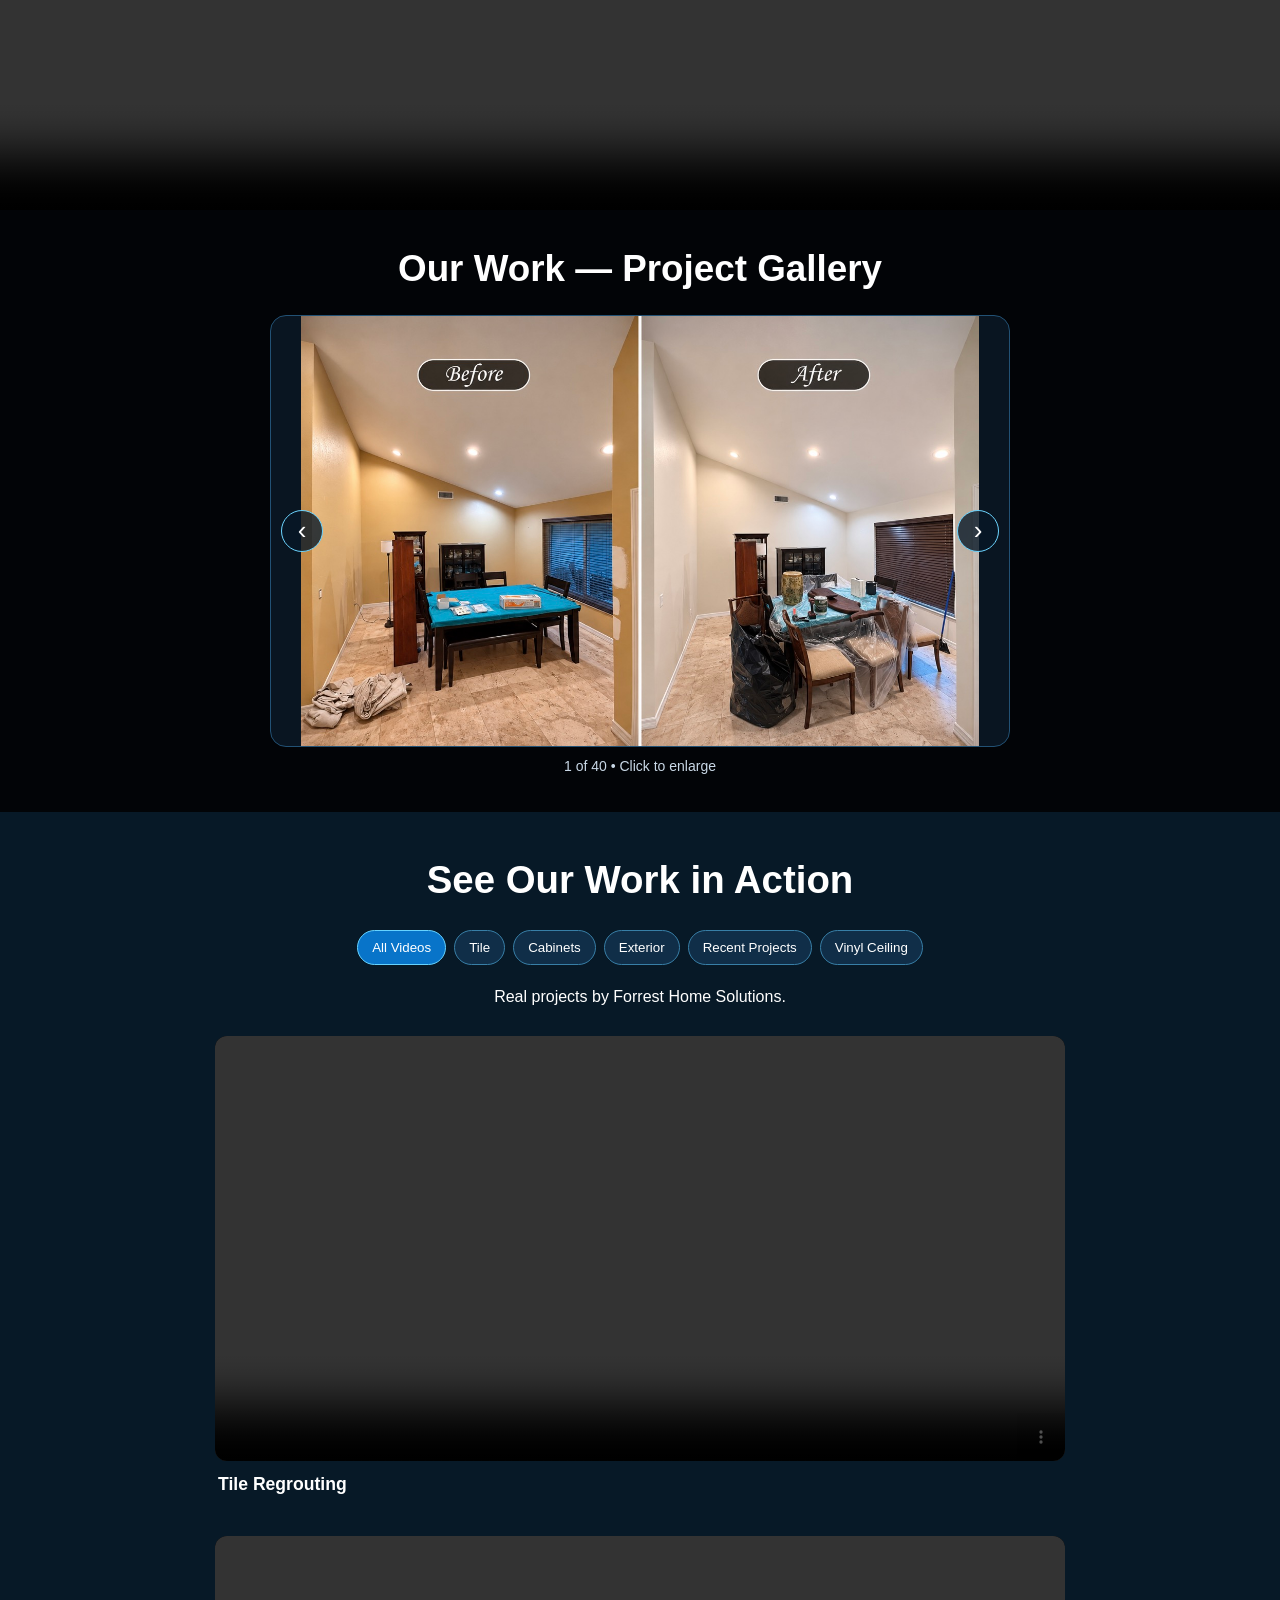
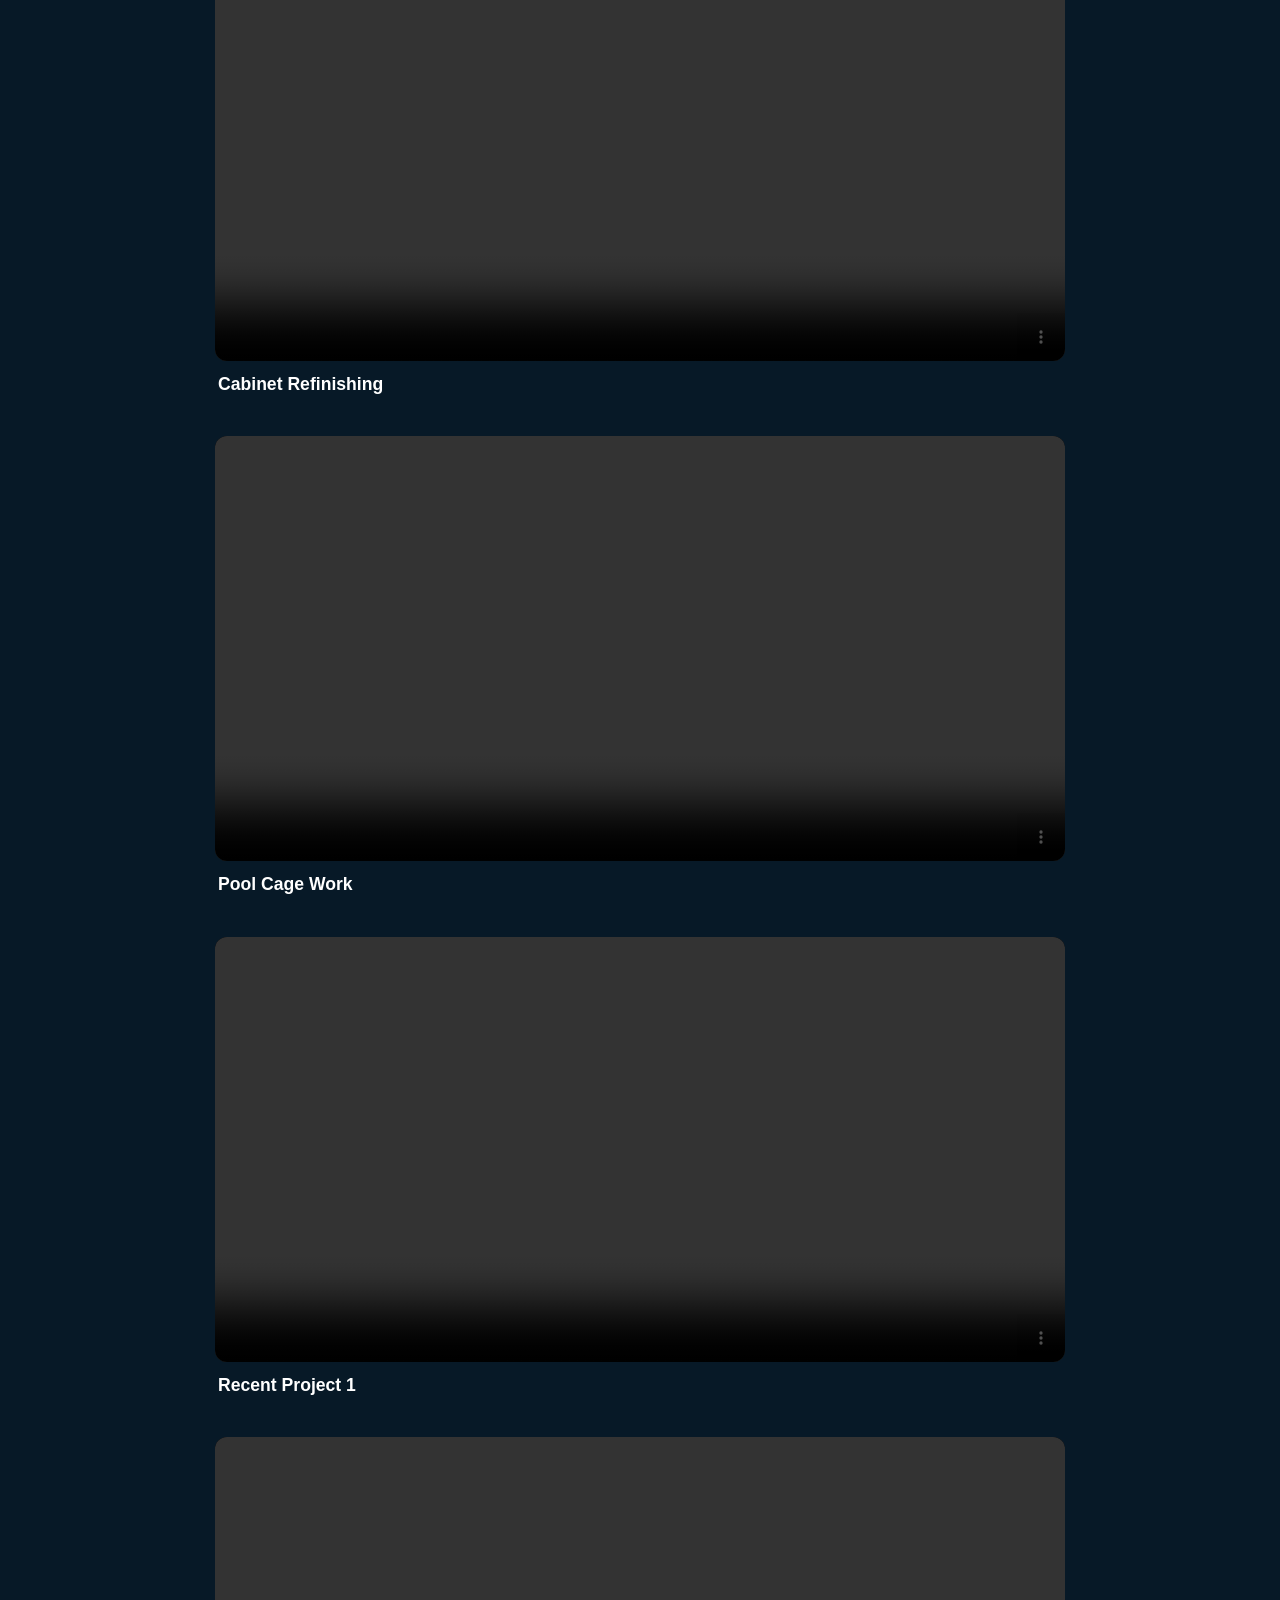
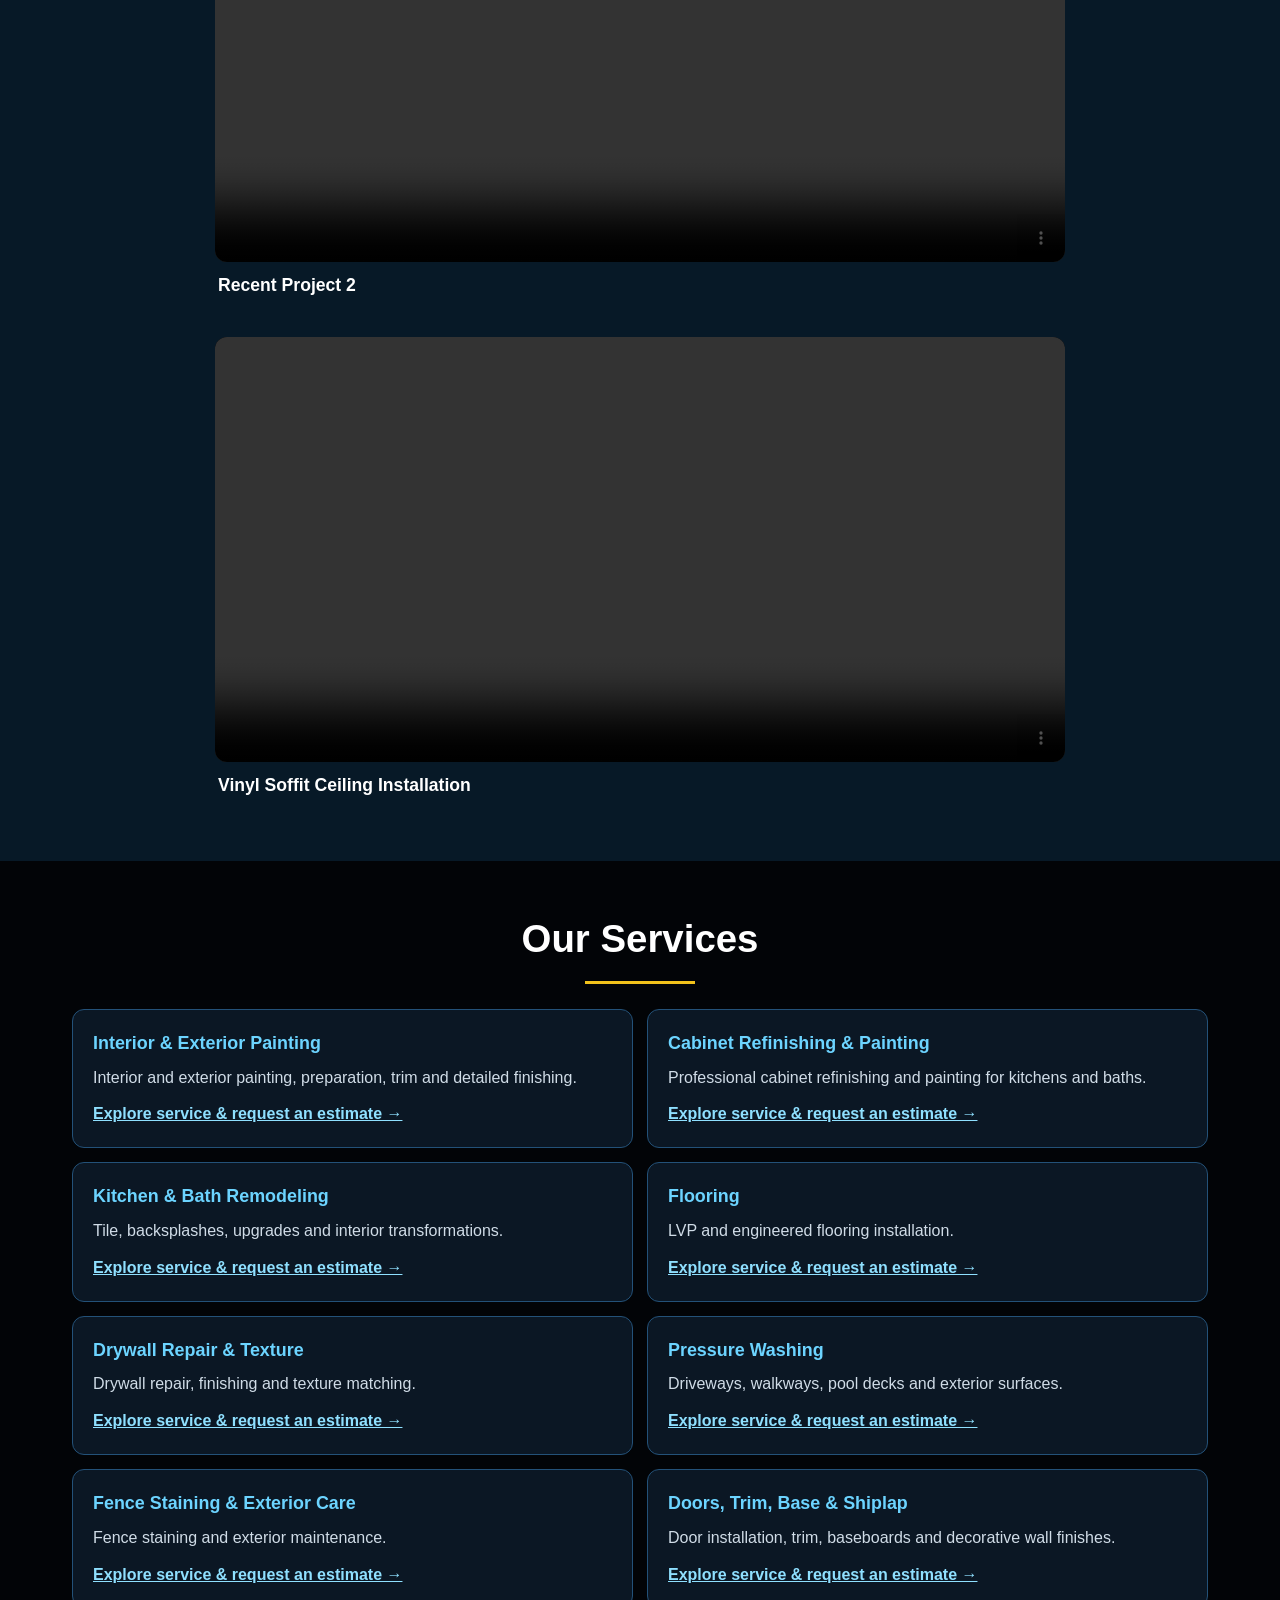
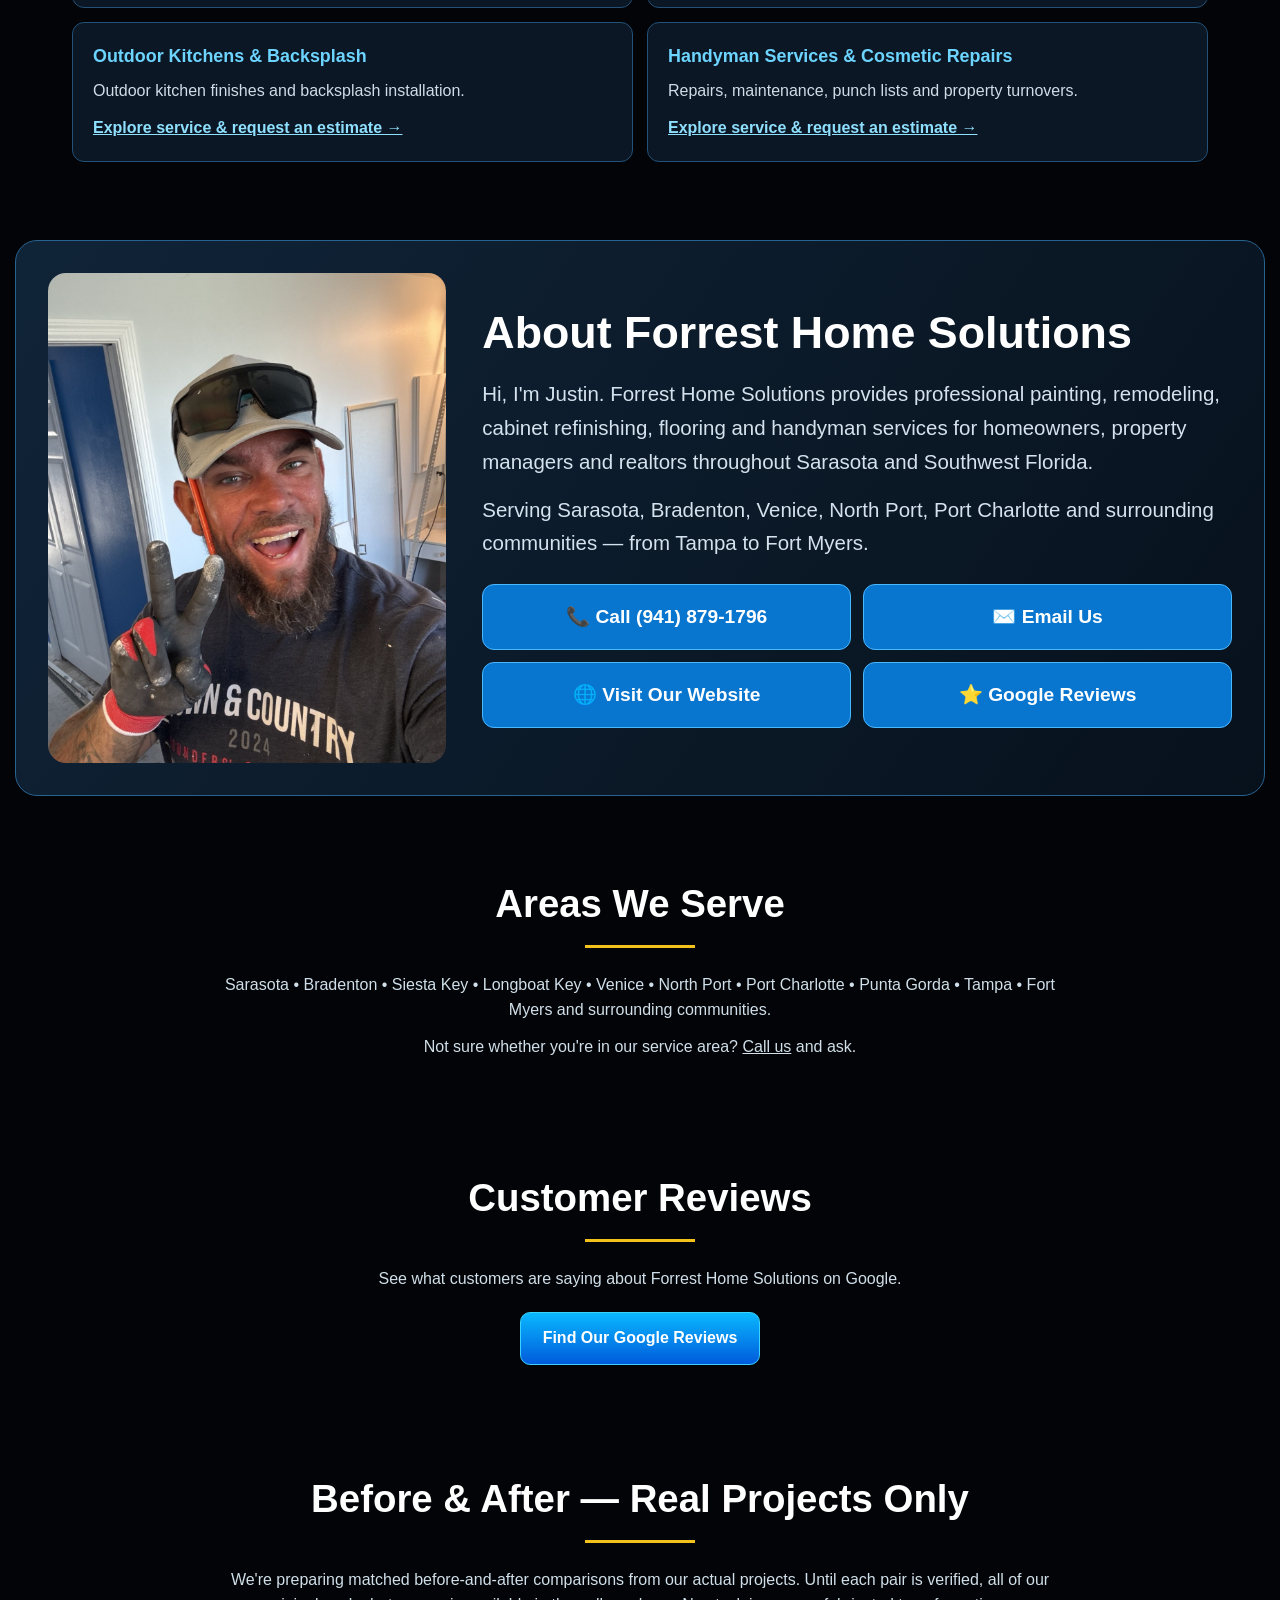
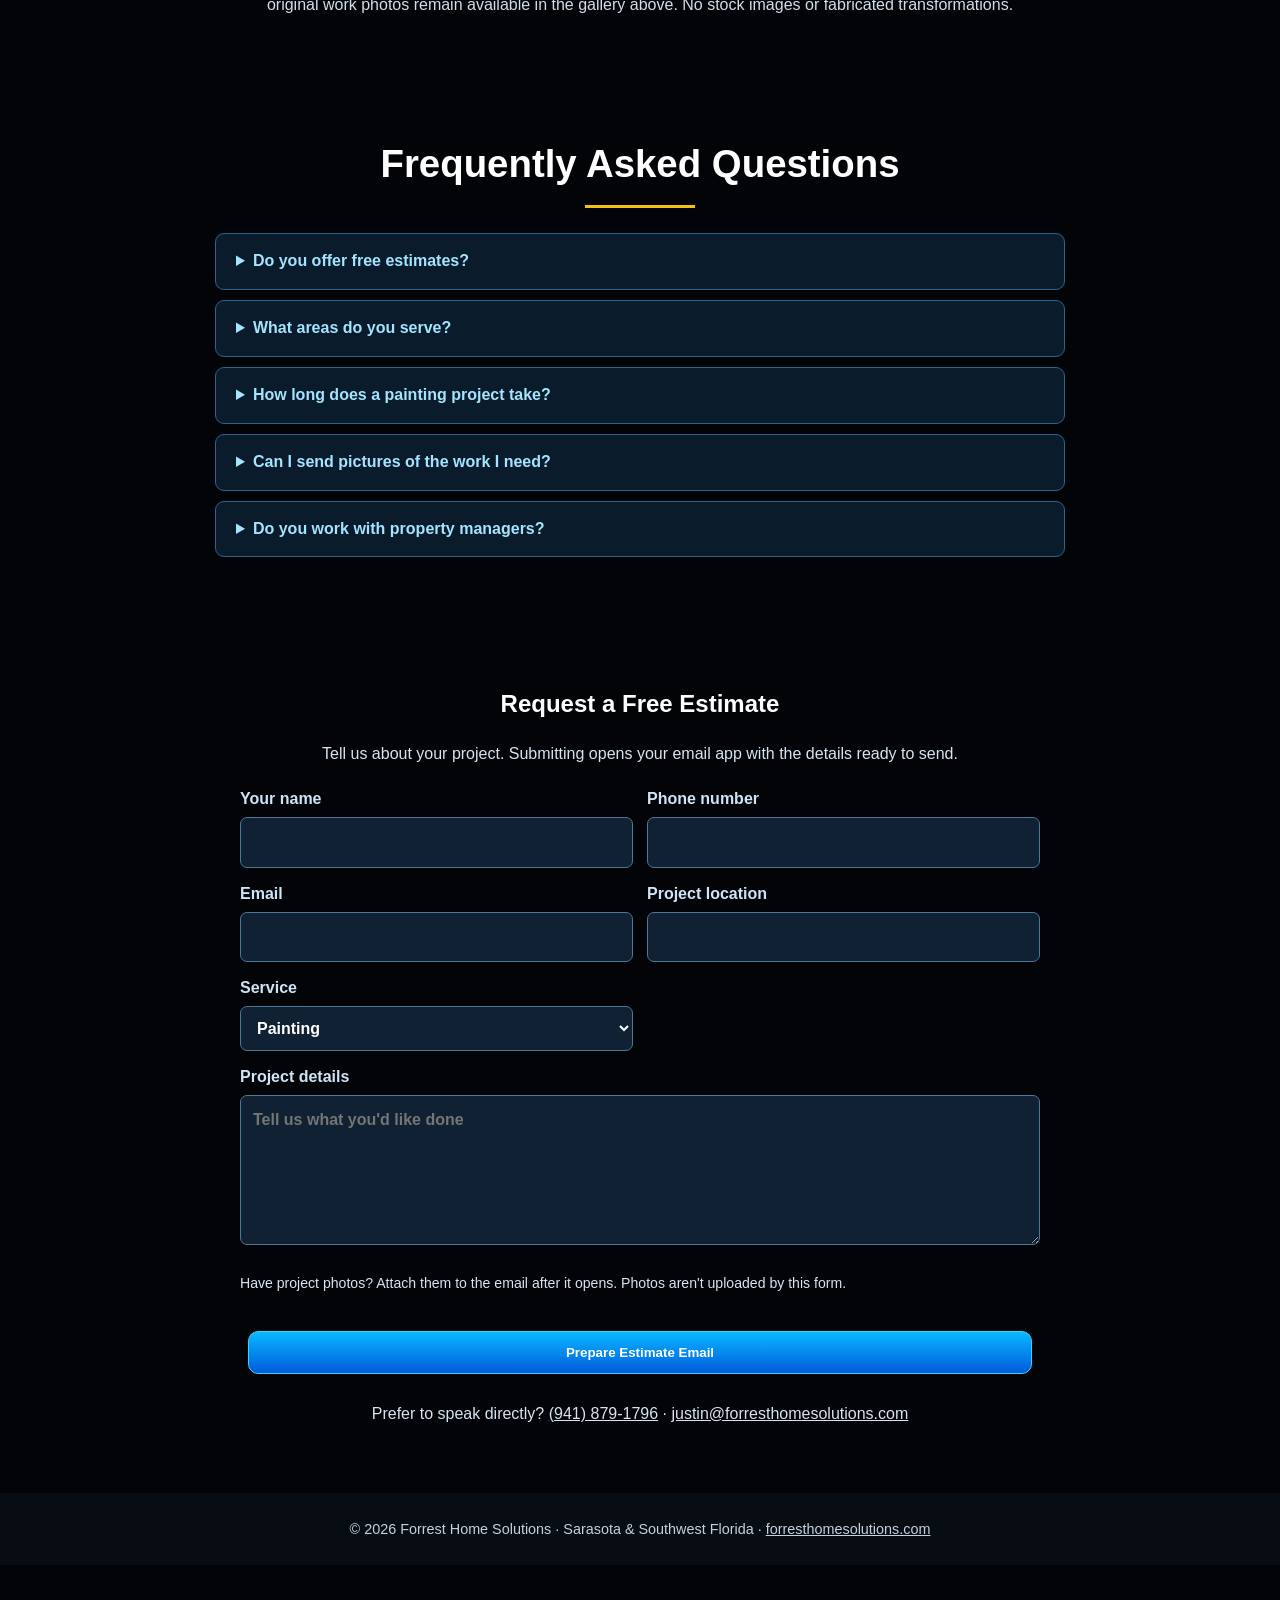
<file: Index.html>
<!DOCTYPE html>

<html lang="en"><head><meta charset="utf-8"/><meta content="width=device-width,initial-scale=1" name="viewport"/>
<title>Forrest Home Solutions | Remodeling, Painting &amp; Home Repairs</title>
<meta content="Forrest Home Solutions offers remodeling, painting, cabinet refinishing, flooring, drywall and home repair services in Sarasota and Southwest Florida." name="description"/>
<meta content="#02060b" name="theme-color"/><meta content="Forrest Home Solutions" property="og:title"/>
<meta content="https://forresthomesolutions.com/assets/approved-website-design.png" property="og:image"/>
<link href="assets/favicon.svg" rel="icon" type="image/svg+xml"/>
<link href="https://forresthomesolutions.com/" rel="canonical"/>
<style>:root{color-scheme:dark;--blue:#05b5ff;--gold:#f2c21b}
*{box-sizing:border-box}html{scroll-behavior:smooth}
body{margin:0;background:#020407;color:#fff;font:16px/1.55 Arial,Helvetica,sans-serif}
a{color:inherit}
.approved{position:relative;max-width:1312px;margin:0 auto;line-height:0}
.approved img{display:block;width:100%;height:auto}
.hotspot{position:absolute;display:block;z-index:2;border-radius:5px}
.hotspot:focus-visible,.hotspot:hover{outline:2px solid rgba(0,191,255,.75);outline-offset:-2px;background:rgba(0,174,255,.08)}
.quick,.mobile-actions{display:none}
.more{max-width:1180px;margin:0 auto;padding:48px 22px}
.more h2{font-size:clamp(1.8rem,3vw,2.5rem);text-align:center;margin:0 0 25px}
.more h2:after{content:'';display:block;width:110px;height:3px;background:var(--gold);margin:12px auto}
.service-grid{display:grid;grid-template-columns:repeat(2,minmax(0,1fr));gap:14px}
.service{background:#0b1724;border:1px solid #235178;border-radius:12px;padding:20px;scroll-margin-top:20px}
.service h3{margin:0 0 8px;color:#6cd4ff;font-size:1.12rem}.service p{color:#d0dce7;margin:0}
.about{background:#0a1420;padding:40px 22px;text-align:center}.about p{max-width:850px;margin:0 auto 14px;color:#d5e2ed}
.cta{display:inline-block;background:linear-gradient(#0ab8ff,#005bdc);color:#fff;text-decoration:none;padding:13px 22px;border:1px solid #3ad2ff;border-radius:10px;font-weight:bold;margin:8px}
.cta.alt{background:#0b1420}
.contact{text-align:center;padding:50px 22px}.contact p{color:#d6e5f0}
footer{text-align:center;padding:25px;background:#080d13;color:#c3d2de;font-size:.9rem}
@media(max-width:700px){
 .quick{display:flex;gap:8px;position:sticky;top:0;z-index:5;background:#030b14;padding:9px;justify-content:center;border-bottom:1px solid #1d7ec6}
 .quick a{flex:1;text-align:center;background:#076bd0;text-decoration:none;font-size:15px;font-weight:bold;padding:13px 5px;border-radius:8px;min-height:48px}
 .approved{width:100%;overflow:hidden}
 /* Zoom the original approved artwork on phones without altering the source image. */
 .approved img{width:100%;max-width:100%;height:auto;margin-left:0}
 .approved .hotspot{display:none}
 .mobile-actions{display:grid;grid-template-columns:1fr 1fr;gap:10px;padding:14px 14px 20px;background:#020407}
 .mobile-actions .cta{margin:0;text-align:center;min-height:54px;display:flex;align-items:center;justify-content:center;font-size:17px}
 .service-grid{grid-template-columns:1fr}.more{padding:28px 16px}
 .contact .cta{display:block;margin:12px auto;max-width:420px;overflow-wrap:anywhere}
}
@media(prefers-reduced-motion:reduce){html{scroll-behavior:auto}}
.homepage-video{max-width:1312px;margin:auto;background:#000}.homepage-video video{display:block;width:100%;height:auto;max-height:740px;object-fit:contain}
</style>
<style>
.project-videos{background:#071927;color:white;padding:38px 16px 52px;text-align:center}
.project-videos h2{font-size:clamp(1.7rem,4vw,2.4rem);margin:0 0 12px}
.project-videos .video-list{max-width:850px;margin:26px auto 0;display:grid;gap:28px}
.project-videos figure{margin:0;text-align:left}
.project-videos video{width:100%;height:auto;max-height:560px;display:block;object-fit:contain;background:#000;border-radius:12px}
.project-videos figcaption{padding:10px 3px;font-size:1.1rem;font-weight:600}
</style>
<style>
/* Compact, automatically advancing project gallery */
.fhs-gallery{max-width:1050px;margin:0 auto;padding:30px 16px 35px;text-align:center;color:#fff}
.fhs-gallery h2{font-size:clamp(1.5rem,3.5vw,2.3rem);margin:0 0 18px}
.fhs-gallery-stage{max-width:740px;margin:auto;position:relative;background:#091521;border:1px solid #225174;border-radius:16px;overflow:hidden}
.fhs-gallery-stage img{display:block;width:100%;height:clamp(220px,42vw,430px);object-fit:contain;cursor:zoom-in}
.fhs-gallery-btn{position:absolute;top:50%;transform:translateY(-50%);background:#071827c9;border:1px solid #6cd4ff;color:white;border-radius:50%;width:42px;height:42px;font-size:26px;cursor:pointer}
.fhs-gallery-prev{left:10px}.fhs-gallery-next{right:10px}
.fhs-gallery-caption{font-size:14px;color:#c9d8e6;margin:9px auto 0}
#fhs-gallery-modal{border:0;padding:12px;border-radius:12px;background:#091521;max-width:97vw;max-height:96vh}
#fhs-gallery-modal::backdrop{background:#000e}
#fhs-gallery-modal img{display:block;max-width:92vw;max-height:84vh;object-fit:contain}
#fhs-gallery-close{float:right;background:#15699b;color:white;border:0;border-radius:6px;padding:7px 12px;margin-bottom:8px;cursor:pointer}
@media(prefers-reduced-motion:reduce){.fhs-gallery *{scroll-behavior:auto}}
</style>
<style> 
.service-link{display:inline-block;margin-top:12px;color:#8fe0ff;font-weight:700}
.video-filters{display:flex;justify-content:center;flex-wrap:wrap;gap:8px;max-width:900px;margin:20px auto}
.video-filters button{background:#102e48;color:white;border:1px solid #387fa7;border-radius:20px;padding:9px 14px;cursor:pointer}
.video-filters button[aria-pressed=true]{background:#0874c9;border-color:#66d3ff}
#estimate-form{display:grid;grid-template-columns:repeat(2,minmax(0,1fr));gap:14px;max-width:800px;margin:20px auto;text-align:left}
#estimate-form label{display:flex;flex-direction:column;gap:5px;font-weight:700;color:#cfe4f6}
#estimate-form input,#estimate-form select,#estimate-form textarea{background:#102133;color:#fff;border:1px solid #4b7895;border-radius:7px;padding:12px;font:inherit;width:100%}
#estimate-form label:nth-of-type(6),#estimate-form .form-note,#estimate-form button{grid-column:1/-1}
.form-note{font-size:.88rem;color:#b6cbd9}
.faq details{max-width:850px;margin:10px auto;padding:15px 20px;border:1px solid #2c648b;border-radius:9px;background:#0a1b2b}
.faq summary{font-weight:700;cursor:pointer;color:#a5e4ff}
.faq details p{color:#d6e2eb}
.area-section,.reviews-section,.before-after{text-align:center}
.area-section p,.reviews-section p,.before-after p{max-width:840px;margin:12px auto;color:#d0dfe9}
.floating-contact{position:fixed;bottom:14px;right:14px;display:flex;gap:6px;z-index:20;background:#031323e8;border:1px solid #2782bd;border-radius:13px;padding:7px;box-shadow:0 6px 24px #0009}
.floating-contact a{color:white;background:#0875bf;padding:10px 12px;text-decoration:none;border-radius:8px;font-size:14px;font-weight:700}
body{padding-bottom:75px}
@media(max-width:700px){.approved .hotspot{display:block;outline:none}.quick{flex-wrap:wrap}.quick a{font-size:12px;min-width:20%}.floating-contact{bottom:0;right:0;left:0;border-radius:0;justify-content:center}.floating-contact a{flex:1;text-align:center}#estimate-form{grid-template-columns:1fr}#estimate-form label{grid-column:1/-1}}
</style><style>
.comparison-list{max-width:850px;margin:20px auto}
.comparison{position:relative;aspect-ratio:4/3;overflow:hidden;border-radius:12px;border:1px solid #3c7699;margin:20px auto;background:#0b1a29}
.comparison img{position:absolute;inset:0;width:100%;height:100%;object-fit:contain}
.comparison .before{clip-path:inset(0 50% 0 0)}
.comparison input{position:absolute;z-index:2;bottom:12px;left:10%;width:80%;accent-color:#1ba8f0}
.comparison .tag{position:absolute;z-index:1;top:12px;background:#031b2ccc;padding:6px 10px;border-radius:5px}
.comparison .tag.before-tag{left:12px}.comparison .tag.after-tag{right:12px}
</style><style>
/* Enlarged, responsive About Forrest Home Solutions section */
.about-feature{max-width:1250px!important;margin:30px auto!important;padding:32px!important;text-align:left!important;background:linear-gradient(125deg,#102438,#07111c);border:1px solid #276391;border-radius:22px}
.about-feature-inner{display:grid;grid-template-columns:minmax(230px,0.85fr) minmax(0,1.6fr);align-items:center;gap:36px}
.about-portrait img{display:block;width:100%;max-height:490px;object-fit:cover;object-position:center top;border-radius:18px}
.about-info h2{font-size:clamp(1.8rem,3.5vw,3rem);line-height:1.12;margin:0 0 20px}
.about-info p{font-size:clamp(1.05rem,1.6vw,1.3rem);line-height:1.65}
.about-contact-actions{display:grid;grid-template-columns:repeat(2,minmax(0,1fr));gap:12px;margin-top:24px}
.about-contact-actions a{display:flex;align-items:center;justify-content:center;text-align:center;min-height:66px;margin:0;padding:14px 12px;background:#0875cf;color:white!important;border:1px solid #4ab8ff;border-radius:12px;text-decoration:none;font-size:clamp(1rem,1.6vw,1.2rem);font-weight:800;overflow-wrap:anywhere}
.about-contact-actions a:hover,.about-contact-actions a:focus-visible{background:#0052a4;outline:2px solid #fff}
@media(max-width:750px){.about-feature{margin:18px 12px!important;padding:18px!important}.about-feature-inner{grid-template-columns:1fr;gap:18px}.about-portrait img{max-height:300px;object-fit:contain}.about-contact-actions{grid-template-columns:1fr}.about-contact-actions a{min-height:62px;font-size:1.12rem}}
</style><style>/* Four equal, touch-friendly buttons on the persistent bottom bar */
@media(max-width:700px){.floating-contact{gap:4px;padding:6px}.floating-contact a{min-width:0;padding:12px 3px;font-size:clamp(11px,2.8vw,14px);white-space:nowrap}}
</style></head>
<body id="home">
<nav aria-label="Mobile quick actions" class="quick"><a href="tel:+19418791796">Call Now</a><a href="mailto:justin@forresthomesolutions.com">Email Us</a><a href="#services">Services</a><a href="#gallery">Our Work</a></nav>
<main>
<section aria-label="Approved Forrest Home Solutions website artwork and navigation" class="approved">
<img alt="Forrest Home Solutions approved website artwork with AI portrait, company logo, and service photos" height="1199" src="assets/approved-website-design.png" width="1312"/>
<a aria-label="Home" class="hotspot" href="#home" style="left:10.6707%;top:0%;width:4.4207%;height:3.9199%"></a><a aria-label="About" class="hotspot" href="#about" style="left:16.5396%;top:0%;width:4.0396%;height:3.9199%"></a><a aria-label="Services" class="hotspot" href="#services" style="left:22.4085%;top:0%;width:5.564%;height:3.9199%"></a><a aria-label="Project gallery" class="hotspot" href="#gallery" style="left:28.9634%;top:0%;width:9.1463%;height:3.9199%"></a><a aria-label="Reviews" class="hotspot" href="#reviews" style="left:38.6433%;top:0%;width:5.2591%;height:3.9199%"></a><a aria-label="Contact" class="hotspot" href="#contact" style="left:45.2744%;top:0%;width:5.8689%;height:3.9199%"></a><a aria-label="Call now" class="hotspot" href="tel:+19418791796" style="left:64.0244%;top:0%;width:28.125%;height:3.9199%"></a><a aria-label="Call now" class="hotspot" href="tel:+19418791796" style="left:37.6524%;top:41.3678%;width:23.3994%;height:5.8382%"></a><a aria-label="Email us" class="hotspot" href="mailto:justin@forresthomesolutions.com?subject=Free%20Estimate%20Request" style="left:62.5%;top:41.3678%;width:29.497%;height:5.8382%"></a><a aria-label="Interior &amp; Exterior Painting" class="hotspot" href="painting.html" style="left:1.5244%;top:47.8732%;width:18.3689%;height:10.5088%"></a><a aria-label="Cabinet Refinishing &amp; Painting" class="hotspot" href="cabinets.html" style="left:20.8079%;top:47.8732%;width:18.5976%;height:10.5088%"></a><a aria-label="Kitchen &amp; Bath Remodeling" class="hotspot" href="remodeling.html" style="left:40.2439%;top:47.8732%;width:17.6829%;height:10.5088%"></a><a aria-label="Flooring" class="hotspot" href="flooring.html" style="left:58.8415%;top:47.8732%;width:18.2927%;height:10.5088%"></a><a aria-label="Drywall Repair &amp; Texture" class="hotspot" href="drywall.html" style="left:78.0488%;top:47.8732%;width:18.1402%;height:10.5088%"></a><a aria-label="Pressure Washing" class="hotspot" href="pressure-washing.html" style="left:1.5244%;top:59.2994%;width:18.3689%;height:10.8424%"></a><a aria-label="Fence Staining &amp; Exterior Care" class="hotspot" href="repairs.html" style="left:20.8079%;top:59.2994%;width:18.5976%;height:10.8424%"></a><a aria-label="Doors, Trim, Base &amp; Shiplap" class="hotspot" href="carpentry.html" style="left:40.2439%;top:59.2994%;width:17.6829%;height:10.8424%"></a><a aria-label="Outdoor Kitchens &amp; Backsplash" class="hotspot" href="tile.html" style="left:58.8415%;top:59.2994%;width:18.2927%;height:10.8424%"></a><a aria-label="Handyman Services &amp; Cosmetic Repairs" class="hotspot" href="repairs.html" style="left:78.0488%;top:59.2994%;width:18.1402%;height:10.8424%"></a>
</section>
<section aria-label="Project video" class="homepage-video"><video aria-label="Forrest Home Solutions project video" autoplay="" controls="" loop="" muted="" playsinline="" preload="metadata"><source src="homepage-video.mp4" type="video/mp4"/></video></section>
<section aria-label="Our project photo gallery" class="fhs-gallery" id="gallery">
<h2>Our Work — Project Gallery</h2>
<div class="fhs-gallery-stage">
<img alt="Forrest Home Solutions completed project" id="fhs-gallery-image" loading="eager" tabindex="0"/>
<button aria-label="Previous photo" class="fhs-gallery-btn fhs-gallery-prev" id="fhs-gallery-prev">‹</button>
<button aria-label="Next photo" class="fhs-gallery-btn fhs-gallery-next" id="fhs-gallery-next">›</button>
</div>
<p class="fhs-gallery-caption" id="fhs-gallery-caption">Tap any photo to enlarge</p>
</section>
<dialog id="fhs-gallery-modal"><button aria-label="Close enlarged photo" id="fhs-gallery-close">Close ✕</button><img alt="Enlarged project photo" id="fhs-gallery-large"/></dialog>
<section class="project-videos" id="project-videos"><h2>See Our Work in Action</h2><div aria-label="Filter project videos" class="video-filters"><button aria-pressed="true" data-filter="all" type="button">All Videos</button><button data-filter="tile" type="button">Tile</button><button data-filter="cabinet" type="button">Cabinets</button><button data-filter="pool" type="button">Exterior</button><button data-filter="recent" type="button">Recent Projects</button><button data-filter="vinyl" type="button">Vinyl Ceiling</button></div>
<p>Real projects by Forrest Home Solutions.</p><div class="video-list">
<figure data-category="tile"><video controls="" loop="" muted="" playsinline="" preload="metadata" src="videos/tile-grout.mp4"></video><figcaption>Tile Regrouting</figcaption></figure>
<figure data-category="cabinet"><video controls="" loop="" muted="" playsinline="" preload="metadata" src="videos/cabinet-refinish.mp4"></video><figcaption>Cabinet Refinishing</figcaption></figure>
<figure data-category="pool"><video controls="" loop="" muted="" playsinline="" preload="metadata" src="videos/pool-cage.mp4"></video><figcaption>Pool Cage Work</figcaption></figure>
<figure data-category="recent"><video controls="" loop="" muted="" playsinline="" preload="metadata" src="videos/nov-2026-project-1.mp4"></video><figcaption>Recent Project 1</figcaption></figure>
<figure data-category="recent"><video controls="" loop="" muted="" playsinline="" preload="metadata" src="videos/nov-2026-project-2.mp4"></video><figcaption>Recent Project 2</figcaption></figure>
<figure data-category="vinyl"><video controls="" loop="" muted="" playsinline="" preload="metadata" src="videos/vinyl-ceiling.mp4"></video><figcaption>Vinyl Soffit Ceiling Installation</figcaption></figure>
</div></section>
<div aria-label="Mobile contact buttons" class="mobile-actions"><a class="cta" href="tel:+19418791796">Call Now</a><a class="cta alt" href="mailto:justin@forresthomesolutions.com?subject=Free%20Estimate%20Request">Email Us</a></div>
<section class="more" id="services"><h2>Our Services</h2><div class="service-grid">
<article class="service" id="service-1"><h3>Interior &amp; Exterior Painting</h3><p>Interior and exterior painting, preparation, trim and detailed finishing.</p><a class="service-link" href="painting.html">Explore service &amp; request an estimate →</a></article><article class="service" id="service-2"><h3>Cabinet Refinishing &amp; Painting</h3><p>Professional cabinet refinishing and painting for kitchens and baths.</p><a class="service-link" href="cabinets.html">Explore service &amp; request an estimate →</a></article><article class="service" id="service-3"><h3>Kitchen &amp; Bath Remodeling</h3><p>Tile, backsplashes, upgrades and interior transformations.</p><a class="service-link" href="remodeling.html">Explore service &amp; request an estimate →</a></article><article class="service" id="service-4"><h3>Flooring</h3><p>LVP and engineered flooring installation.</p><a class="service-link" href="flooring.html">Explore service &amp; request an estimate →</a></article><article class="service" id="service-5"><h3>Drywall Repair &amp; Texture</h3><p>Drywall repair, finishing and texture matching.</p><a class="service-link" href="drywall.html">Explore service &amp; request an estimate →</a></article><article class="service" id="service-6"><h3>Pressure Washing</h3><p>Driveways, walkways, pool decks and exterior surfaces.</p><a class="service-link" href="pressure-washing.html">Explore service &amp; request an estimate →</a></article><article class="service" id="service-7"><h3>Fence Staining &amp; Exterior Care</h3><p>Fence staining and exterior maintenance.</p><a class="service-link" href="repairs.html">Explore service &amp; request an estimate →</a></article><article class="service" id="service-8"><h3>Doors, Trim, Base &amp; Shiplap</h3><p>Door installation, trim, baseboards and decorative wall finishes.</p><a class="service-link" href="carpentry.html">Explore service &amp; request an estimate →</a></article><article class="service" id="service-9"><h3>Outdoor Kitchens &amp; Backsplash</h3><p>Outdoor kitchen finishes and backsplash installation.</p><a class="service-link" href="tile.html">Explore service &amp; request an estimate →</a></article><article class="service" id="service-10"><h3>Handyman Services &amp; Cosmetic Repairs</h3><p>Repairs, maintenance, punch lists and property turnovers.</p><a class="service-link" href="repairs.html">Explore service &amp; request an estimate →</a></article>
</div></section>
<section class="about about-feature" id="about">
<div class="about-feature-inner">
<div class="about-portrait"><img alt="Forrest Home Solutions owner Justin" loading="lazy" src="justin.jpg"/></div>
<div class="about-info">
<h2>About Forrest Home Solutions</h2>
<p>Hi, I'm Justin. Forrest Home Solutions provides professional painting, remodeling, cabinet refinishing, flooring and handyman services for homeowners, property managers and realtors throughout Sarasota and Southwest Florida.</p>
<p>Serving Sarasota, Bradenton, Venice, North Port, Port Charlotte and surrounding communities — from Tampa to Fort Myers.</p>
<div class="about-contact-actions">
<a href="tel:+19418791796">📞 Call (941) 879-1796</a>
<a href="mailto:justin@forresthomesolutions.com">✉️ Email Us</a>
<a href="https://forresthomesolutions.com">🌐 Visit Our Website</a>
<a href="https://www.google.com/search?q=Forrest+Home+Solutions+Sarasota+Florida+Google+reviews" rel="noopener noreferrer" target="_blank">⭐ Google Reviews</a>
</div>
</div></div></section><section class="more area-section" id="areas"><h2>Areas We Serve</h2><p>Sarasota • Bradenton • Siesta Key • Longboat Key • Venice • North Port • Port Charlotte • Punta Gorda • Tampa • Fort Myers and surrounding communities.</p><p>Not sure whether you're in our service area? <a href="tel:+19418791796">Call us</a> and ask.</p></section>
<section class="more reviews-section" id="reviews"><h2>Customer Reviews</h2><p>See what customers are saying about Forrest Home Solutions on Google.</p><a class="cta" href="https://www.google.com/search?q=Forrest+Home+Solutions+Sarasota+Florida+Google+reviews" rel="noopener noreferrer" target="_blank">Find Our Google Reviews</a></section>
<section class="more before-after" id="before-after"><h2>Before &amp; After — Real Projects Only</h2><p>We're preparing matched before-and-after comparisons from our actual projects. Until each pair is verified, all of our original work photos remain available in the gallery above. No stock images or fabricated transformations.</p><div aria-live="polite" class="comparison-list" id="verified-comparisons"></div></section>
<section class="more faq" id="faq"><h2>Frequently Asked Questions</h2>
<details><summary>Do you offer free estimates?</summary><p>Yes. Tell us about your project using the estimate form, or call to discuss the details.</p></details>
<details><summary>What areas do you serve?</summary><p>Based in Sarasota, we serve nearby communities throughout Southwest Florida, including Bradenton, Venice, North Port, Port Charlotte and surrounding areas.</p></details>
<details><summary>How long does a painting project take?</summary><p>Timing depends on the scope and preparation. A typical exterior paint job may take around 4–5 days, while a typical interior may take around 6–8 days depending on furniture and site conditions.</p></details>
<details><summary>Can I send pictures of the work I need?</summary><p>Yes. Use the estimate form to prepare an email, then attach your photos before sending.</p></details>
<details><summary>Do you work with property managers?</summary><p>Yes. We offer repairs, painting, turnovers, and ongoing property maintenance.</p></details>
</section>
<section class="contact" id="contact"><h2>Request a Free Estimate</h2><p>Tell us about your project. Submitting opens your email app with the details ready to send.</p>
<form id="estimate-form">
<label>Your name <input autocomplete="name" name="name" required=""/></label>
<label>Phone number <input autocomplete="tel" name="phone" required="" type="tel"/></label>
<label>Email <input autocomplete="email" name="email" type="email"/></label>
<label>Project location <input autocomplete="street-address" name="location"/></label>
<label>Service <select name="service"><option>Painting</option><option>Cabinet Refinishing</option><option>Remodeling</option><option>Flooring</option><option>Drywall</option><option>Pressure Washing</option><option>Carpentry &amp; Doors</option><option>Tile</option><option>Handyman &amp; Repairs</option><option>Other</option></select></label>
<label>Project details <textarea name="details" placeholder="Tell us what you'd like done" required="" rows="5"></textarea></label>
<p class="form-note">Have project photos? Attach them to the email after it opens. Photos aren't uploaded by this form.</p>
<button class="cta" type="submit">Prepare Estimate Email</button>
</form>
<p>Prefer to speak directly? <a href="tel:+19418791796">(941) 879-1796</a> · <a href="mailto:justin@forresthomesolutions.com">justin@forresthomesolutions.com</a></p></section>
</main><footer>© 2026 Forrest Home Solutions · Sarasota &amp; Southwest Florida · <a href="https://forresthomesolutions.com">forresthomesolutions.com</a></footer><script>
(function(){
const vids=[...document.querySelectorAll('.project-videos video')];
if(!('IntersectionObserver' in window))return;
const observer=new IntersectionObserver(entries=>{
for(const e of entries){
if(e.isIntersecting){
for(const v of vids)if(v!==e.target)v.pause();
e.target.play().catch(()=>{});
}else e.target.pause();
}
},{threshold:0.55});
vids.forEach(v=>observer.observe(v));
})();
</script>
<script>
(function(){
const photos=["gallery-photos/nov-2026-before-after-1.jpg", "gallery-photos/nov-2026-before-after-2.jpg", "gallery-photos/nov-2026-before-after-3.jpg", "gallery-photos/750697C7-F84B-4F36-BF13-E90BA92F98F4.webp", "gallery-photos/IMG_0013.webp", "gallery-photos/IMG_0157.webp", "gallery-photos/IMG_0194.webp", "gallery-photos/IMG_0272.webp", "gallery-photos/IMG_0465.webp", "gallery-photos/IMG_0467.webp", "gallery-photos/IMG_0470.webp", "gallery-photos/IMG_0471.webp", "gallery-photos/IMG_1111.webp", "gallery-photos/IMG_1114.webp", "gallery-photos/IMG_1417.webp", "gallery-photos/IMG_1421.webp", "gallery-photos/IMG_1685.webp", "gallery-photos/IMG_1696.webp", "gallery-photos/IMG_2107.webp", "gallery-photos/IMG_2117.webp", "gallery-photos/IMG_2395.webp", "gallery-photos/IMG_2699.webp", "gallery-photos/IMG_2998.webp", "gallery-photos/IMG_3500.webp", "gallery-photos/IMG_3502.webp", "gallery-photos/IMG_3515.webp", "gallery-photos/IMG_3523.webp", "gallery-photos/IMG_3525.webp", "gallery-photos/IMG_3832.webp", "gallery-photos/IMG_3833.webp", "gallery-photos/IMG_3835.webp", "gallery-photos/IMG_4068.webp", "gallery-photos/IMG_4069.webp", "gallery-photos/IMG_4070.webp", "gallery-photos/IMG_4073.webp", "gallery-photos/IMG_4074.webp", "gallery-photos/IMG_4177.webp", "gallery-photos/IMG_4179.webp", "gallery-photos/IMG_4207.webp", "gallery-photos/IMG_4217.webp"];
const img=document.getElementById('fhs-gallery-image'),cap=document.getElementById('fhs-gallery-caption');
const modal=document.getElementById('fhs-gallery-modal'),large=document.getElementById('fhs-gallery-large');
let current=0,timer;
function show(n){current=(n+photos.length)%photos.length;img.src=photos[current];img.alt='Forrest Home Solutions project photo '+(current+1);cap.textContent=(current+1)+' of '+photos.length+' • Click to enlarge';if(modal.open)large.src=img.src;}
function start(){clearInterval(timer);if(!modal.open&&!window.matchMedia('(prefers-reduced-motion: reduce)').matches)timer=setInterval(()=>show(current+1),4500);}
function step(delta){show(current+delta);start();}
function open(){large.src=img.src;modal.showModal();clearInterval(timer);}
document.getElementById('fhs-gallery-prev').onclick=()=>step(-1);
document.getElementById('fhs-gallery-next').onclick=()=>step(1);
document.getElementById('fhs-gallery-close').onclick=()=>modal.close();
img.onclick=open;img.onkeydown=e=>{if(e.key==='Enter')open();};
modal.onclick=e=>{if(e.target===modal)modal.close();};
modal.onclose=start;
document.addEventListener('keydown',e=>{if(!modal.open)return;if(e.key==='ArrowRight')show(current+1);if(e.key==='ArrowLeft')show(current-1);});
show(0);start();
})();
</script>
<aside aria-label="Quick contact" class="floating-contact"><a href="tel:+19418791796">☎ Call</a><a href="sms:+19418791796">✉ Text</a><a href="#contact">Free Estimate</a><a href="https://www.google.com/search?q=Forrest+Home+Solutions+Sarasota+Florida+reviews" rel="noopener noreferrer" target="_blank">⭐ Reviews</a></aside><script>
document.querySelectorAll('.video-filters button').forEach(button=>{
 button.addEventListener('click',()=>{
  const category=button.dataset.filter;
  document.querySelectorAll('.video-filters button').forEach(b=>b.setAttribute('aria-pressed',String(b===button)));
  document.querySelectorAll('.project-videos figure').forEach(f=>{
   f.hidden=category!=='all'&&f.dataset.category!==category;
   if(f.hidden){const v=f.querySelector('video');if(v)v.pause();}
  });
 });
});
document.querySelector('#estimate-form').addEventListener('submit',e=>{
 e.preventDefault();
 const data=new FormData(e.currentTarget);
 const body=[...data.entries()].map(([k,v])=>k.charAt(0).toUpperCase()+k.slice(1)+': '+v).join('\n');
 window.location.href='mailto:justin@forresthomesolutions.com?subject='+encodeURIComponent('Free Estimate Request - Forrest Home Solutions')+'&body='+encodeURIComponent(body+'\n\nPlease attach any project photos before sending.');
});
</script><script>
// Only add a comparison here when two actual project photographs have been verified.
// Format: {before:'gallery-photos/real-before.jpg',after:'gallery-photos/real-after.jpg',title:'Project'}
const verifiedBeforeAfterPairs=[];
const comparisons=document.getElementById('verified-comparisons');
verifiedBeforeAfterPairs.forEach(pair=>{
 const card=document.createElement('div');card.className='comparison';
 const after=document.createElement('img');after.src=pair.after;after.alt=pair.title+' after';
 const before=document.createElement('img');before.src=pair.before;before.alt=pair.title+' before';before.className='before';
 const slider=document.createElement('input');slider.type='range';slider.min='0';slider.max='100';slider.value='50';slider.setAttribute('aria-label',pair.title+' before and after comparison');
 slider.addEventListener('input',()=>{before.style.clipPath='inset(0 '+(100-Number(slider.value))+'% 0 0)'});
 const beforeTag=document.createElement('span');beforeTag.className='tag before-tag';beforeTag.textContent='Before';
 const afterTag=document.createElement('span');afterTag.className='tag after-tag';afterTag.textContent='After';
 card.append(after,before,beforeTag,afterTag,slider);comparisons.append(card);
});
</script></body></html>
</file>
